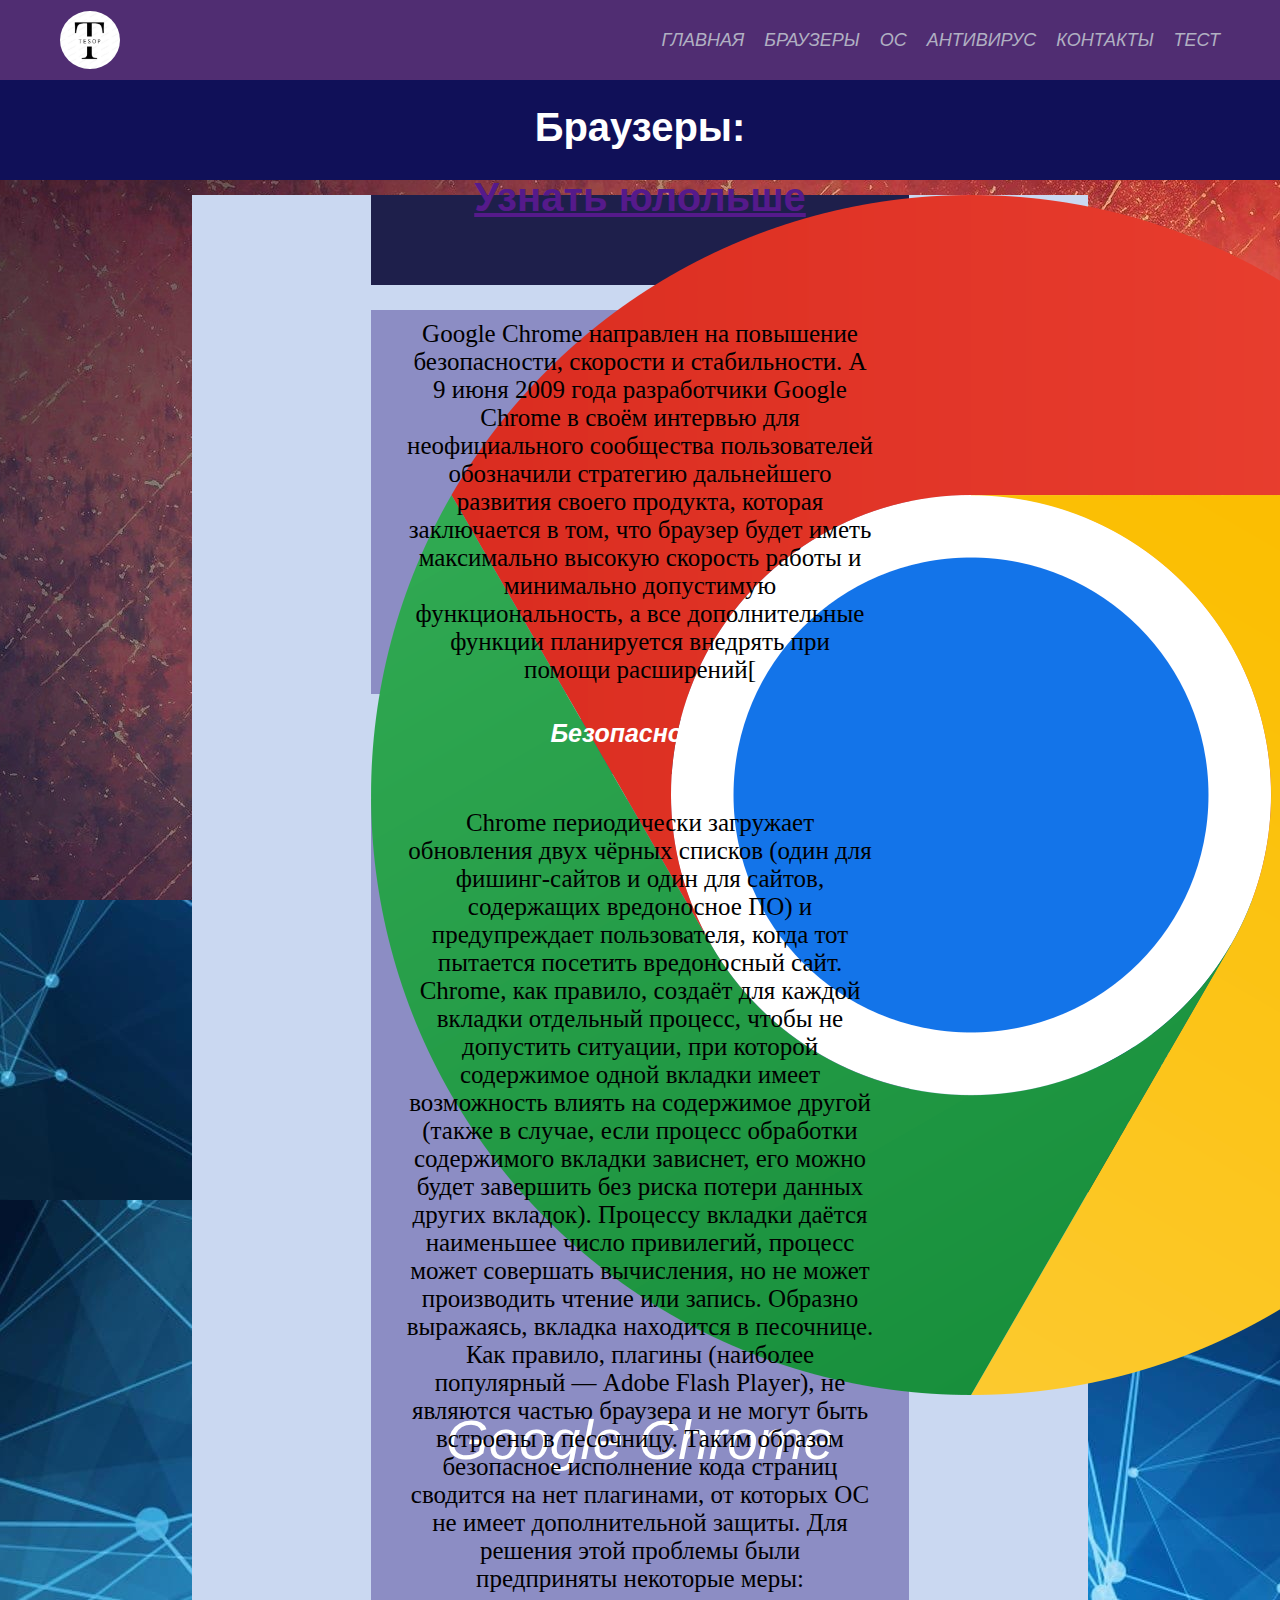
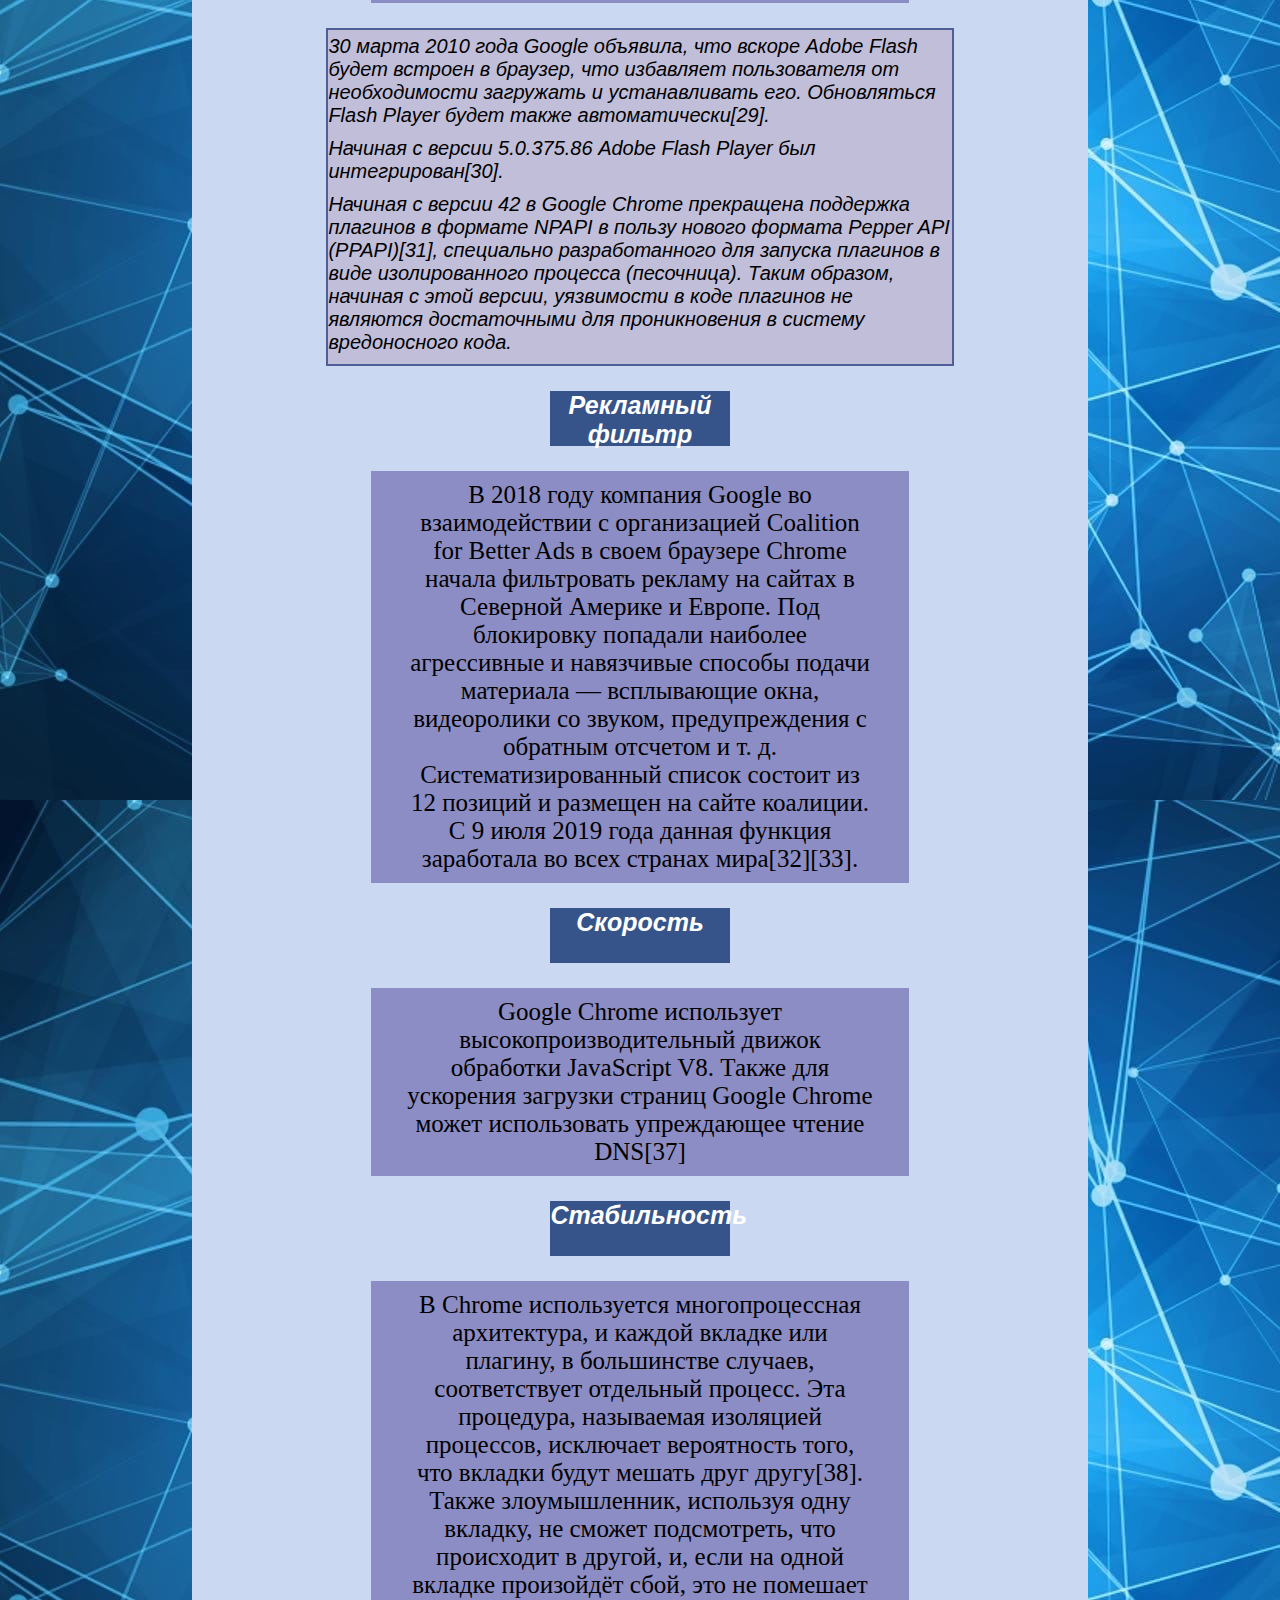
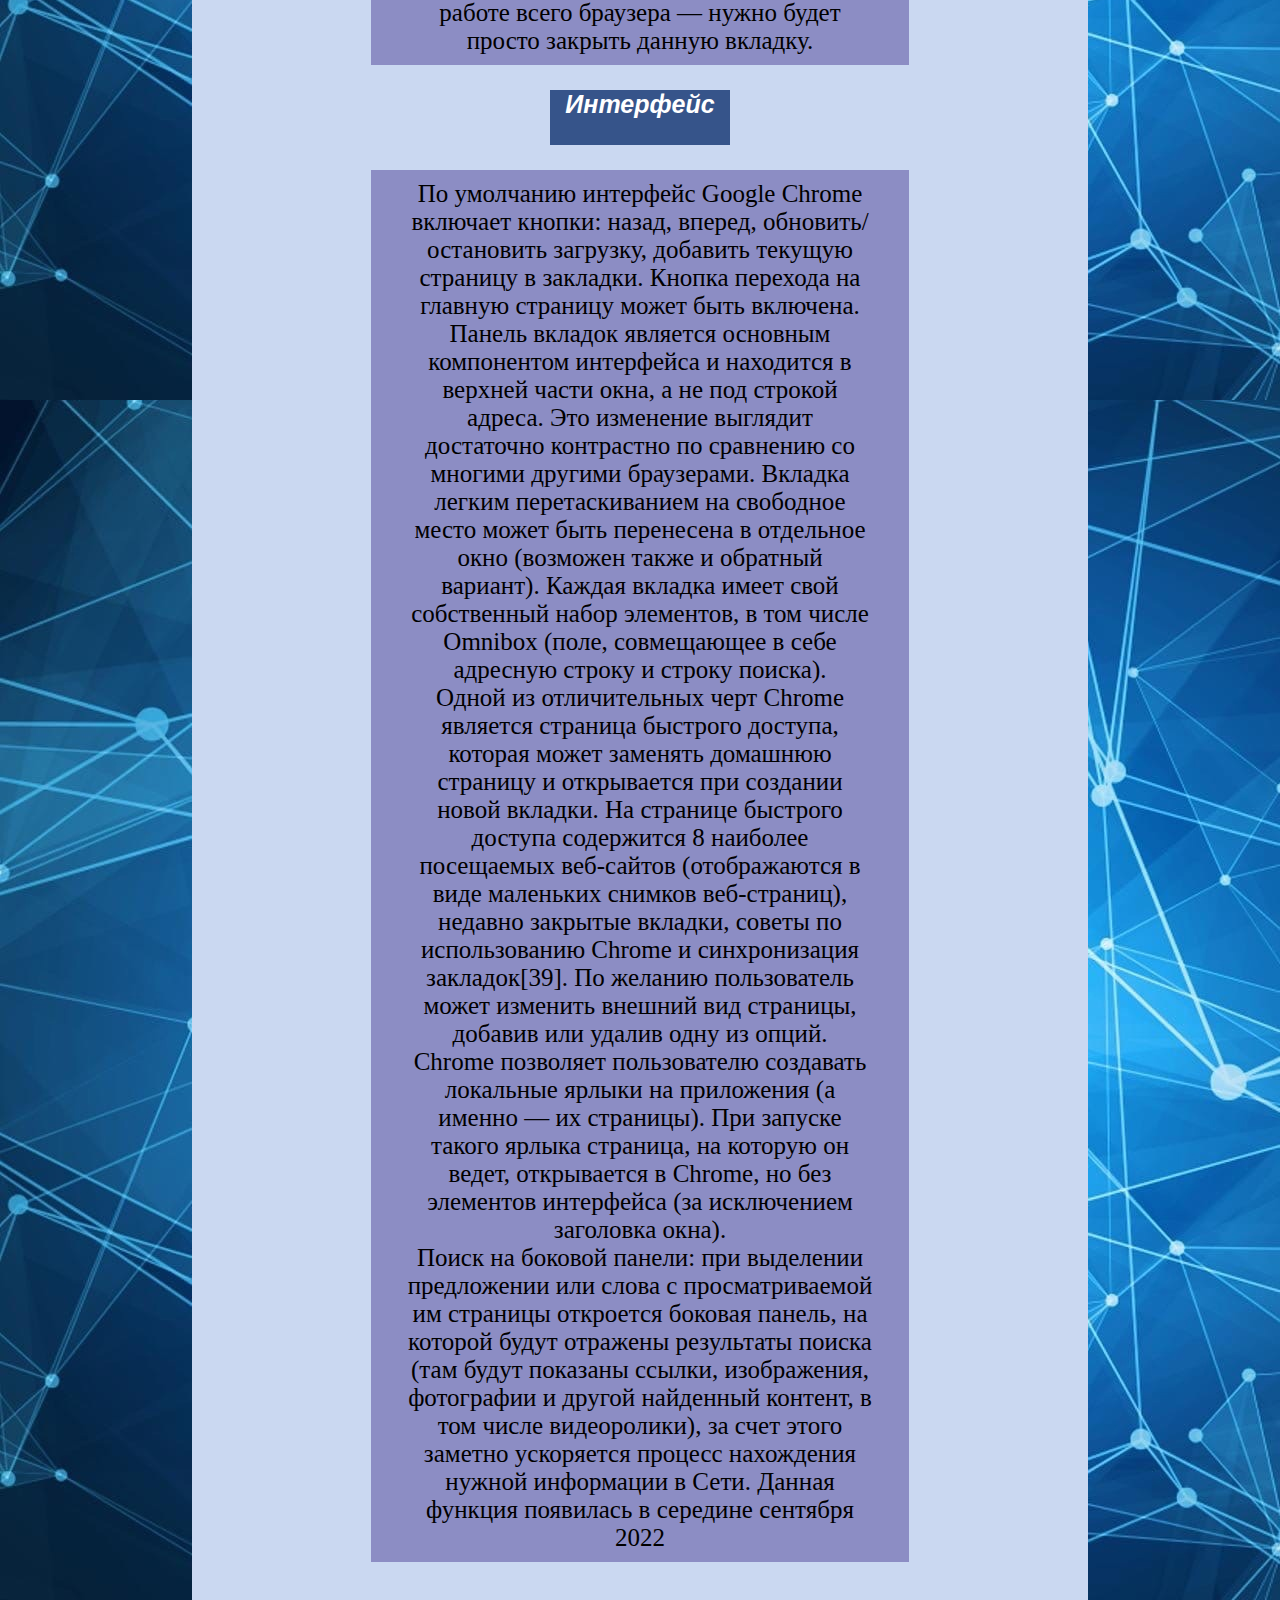
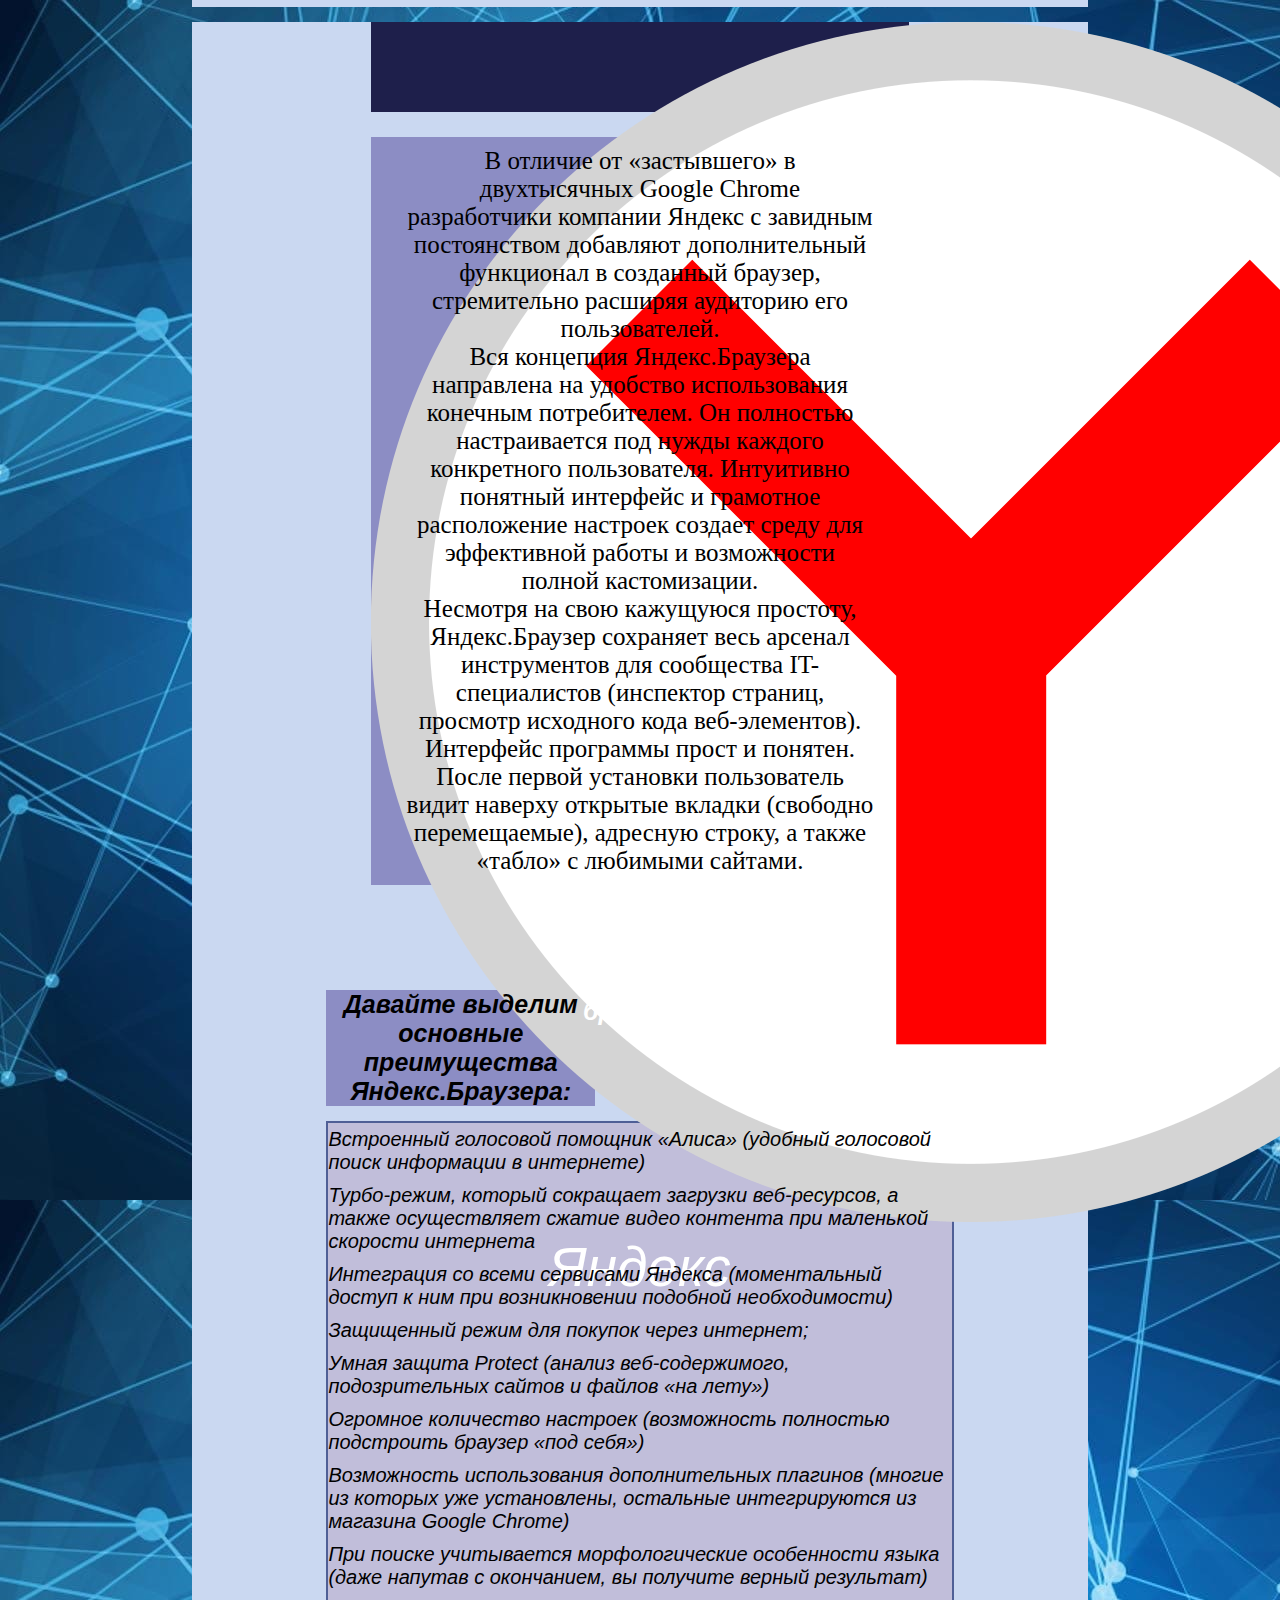
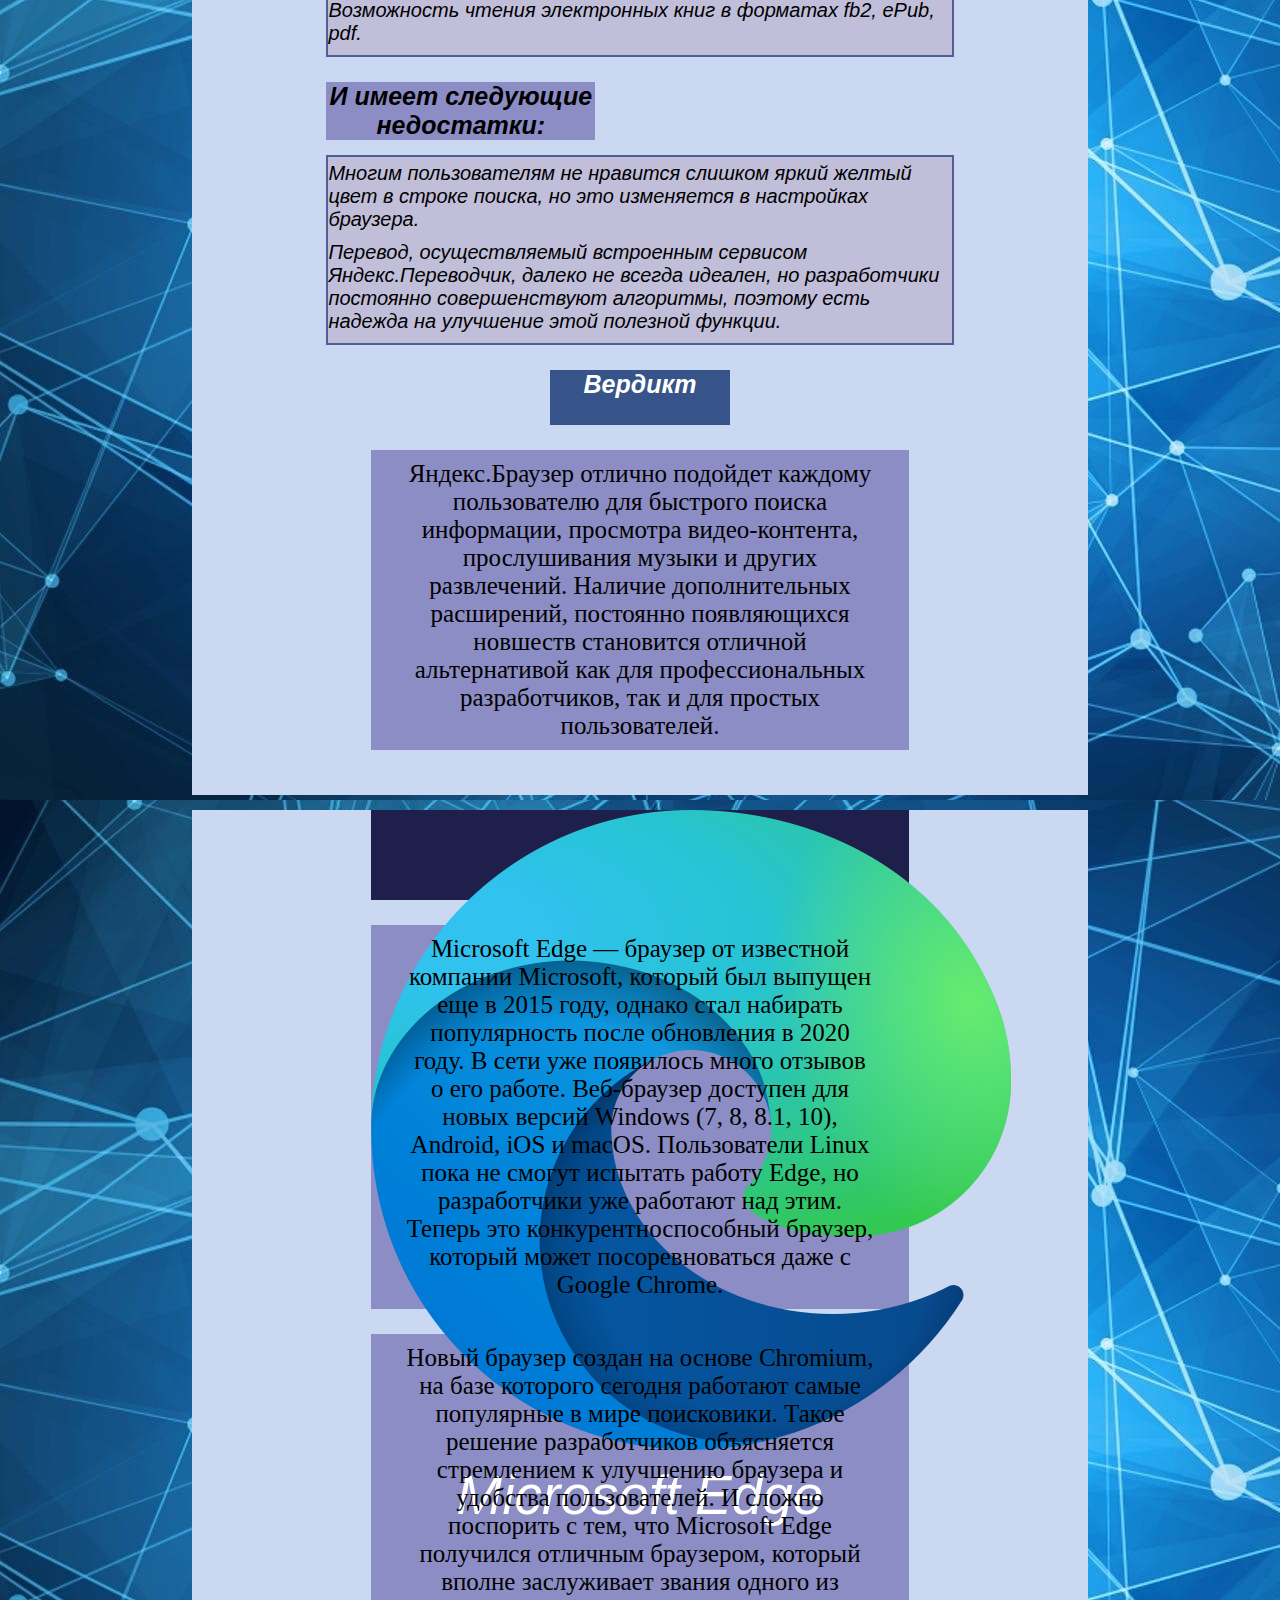
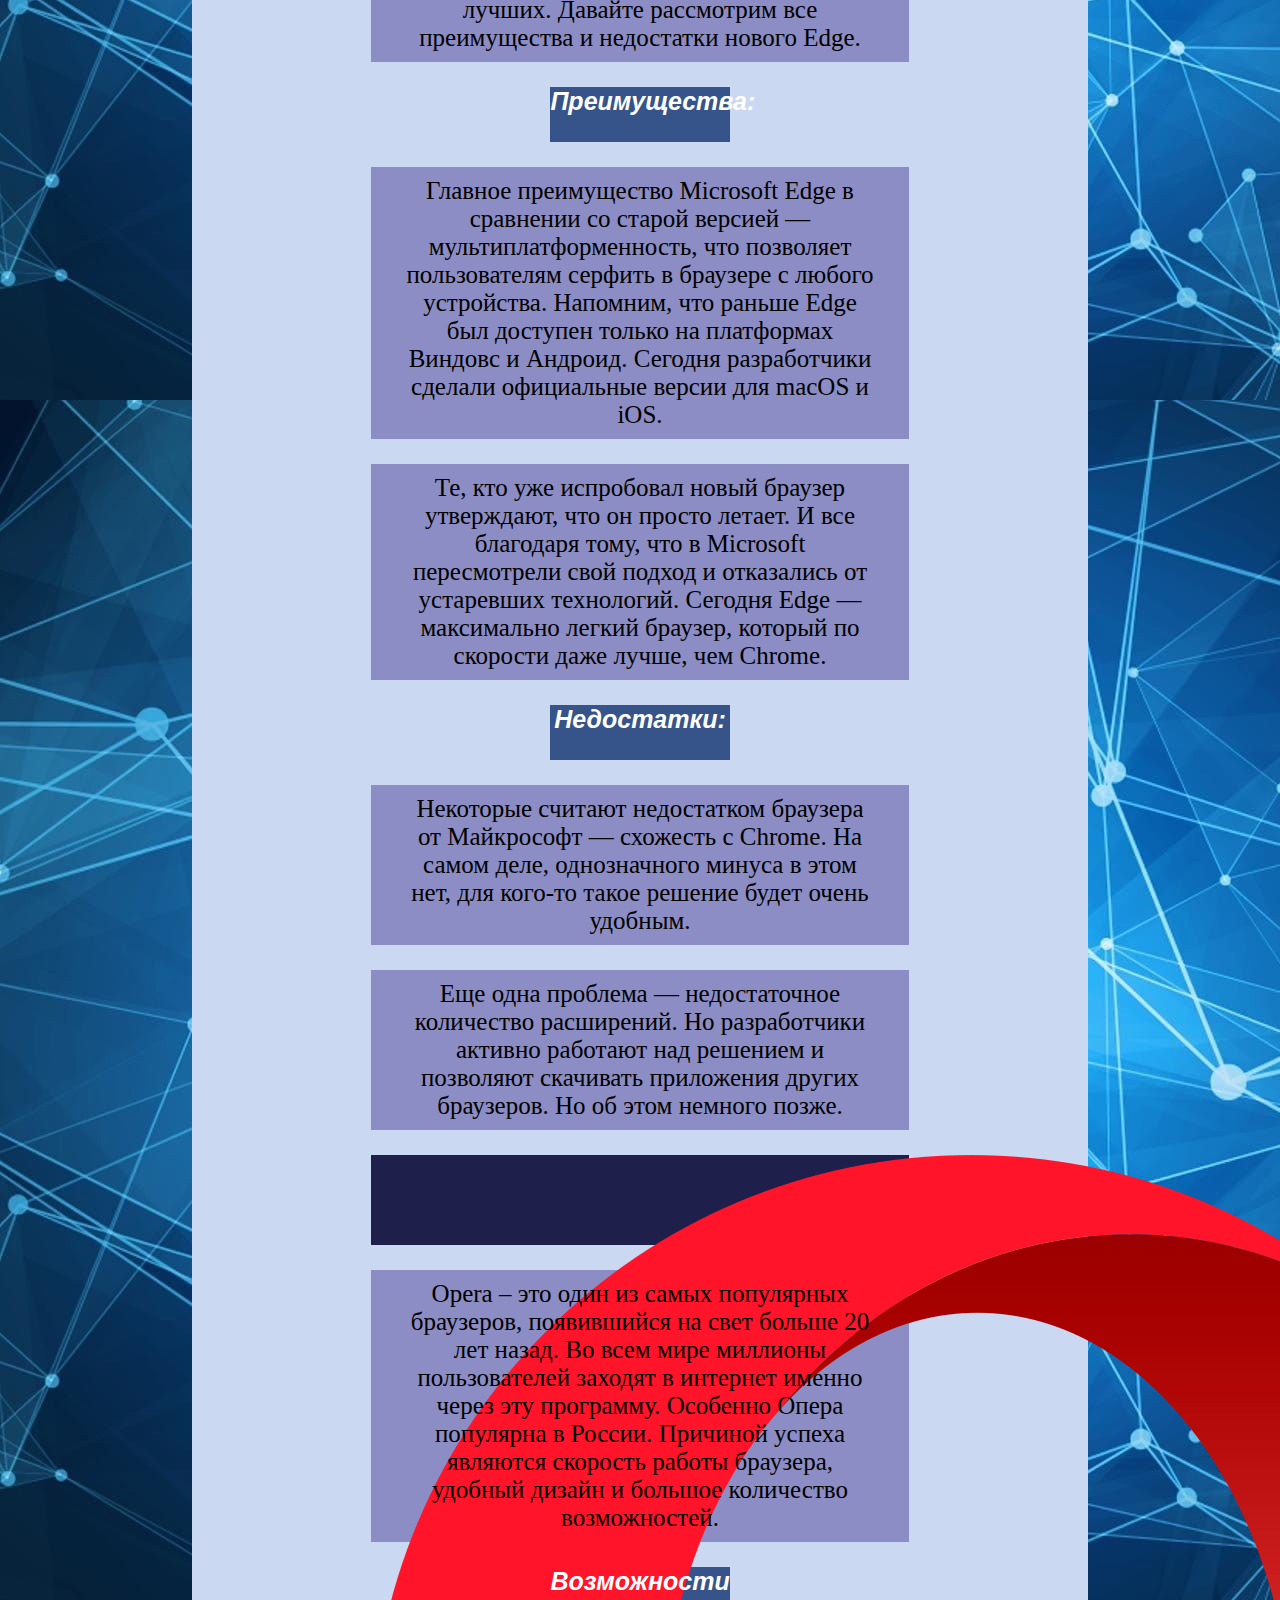
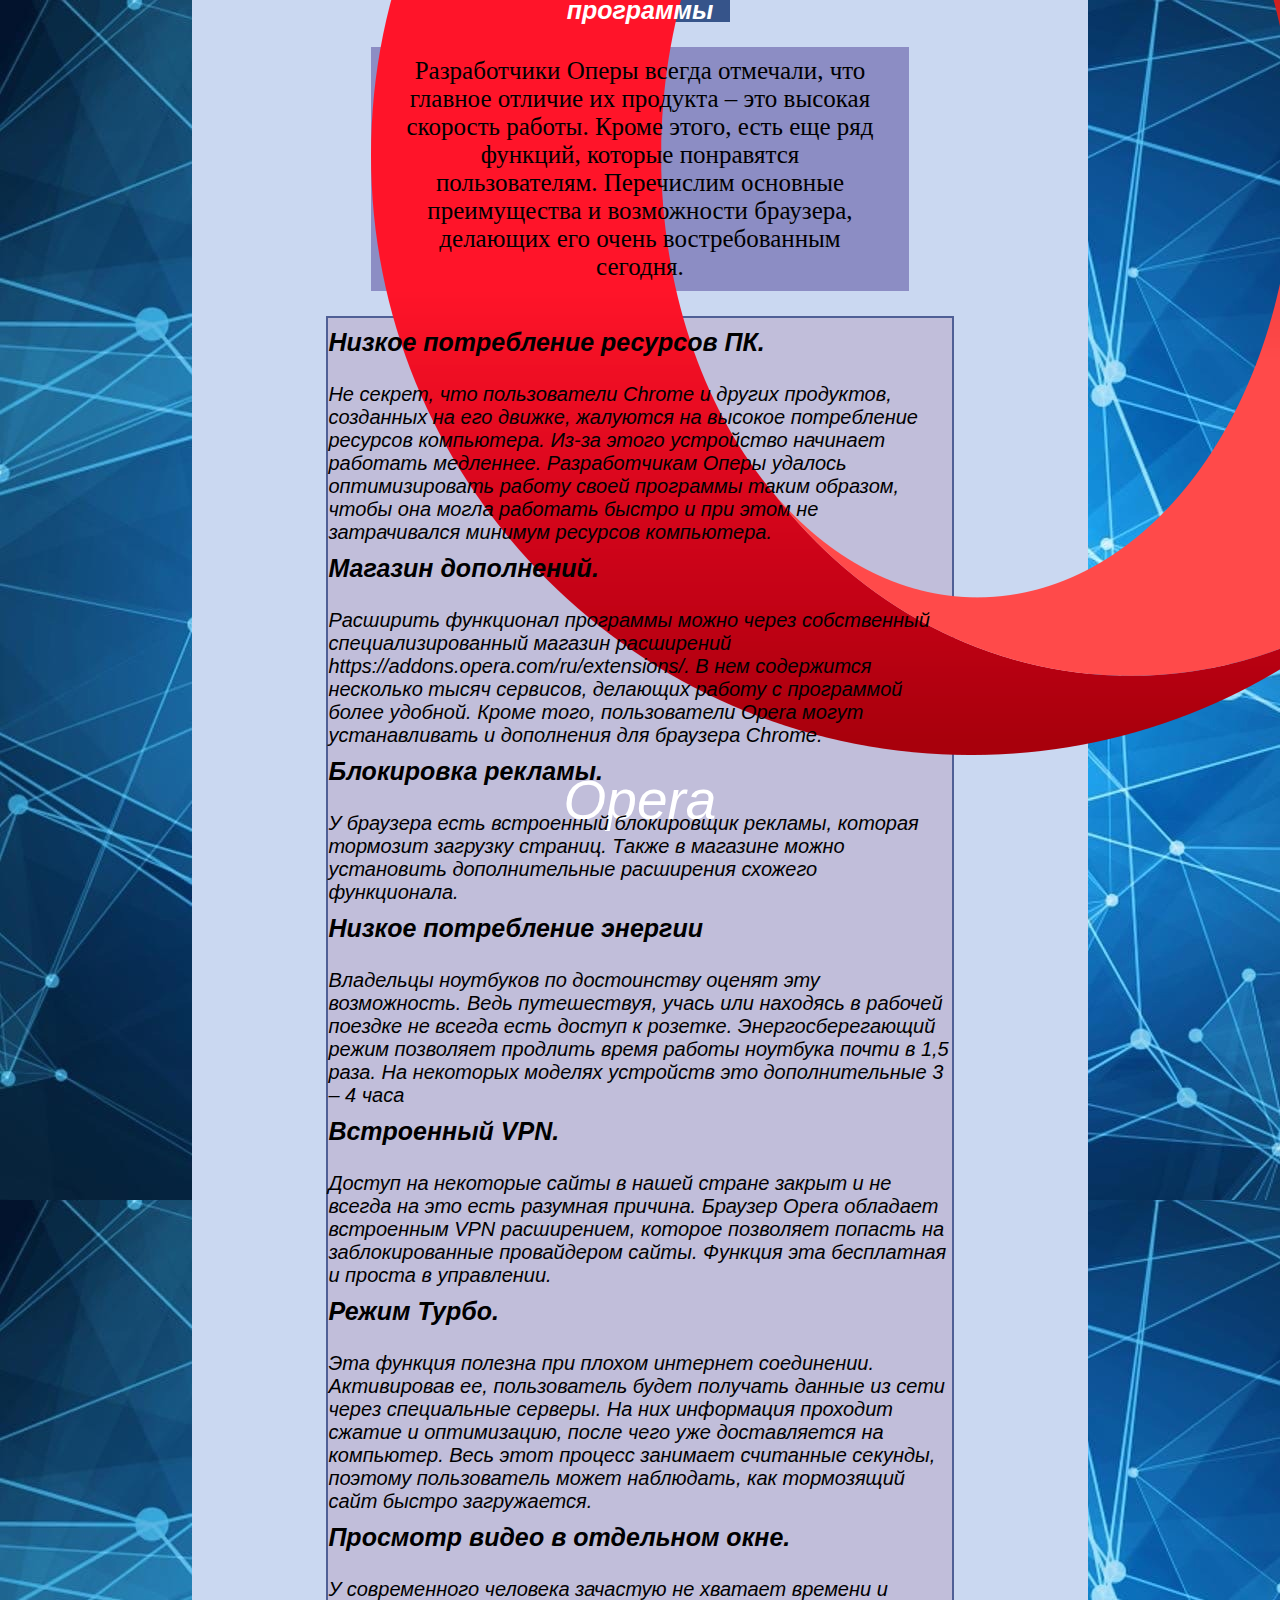
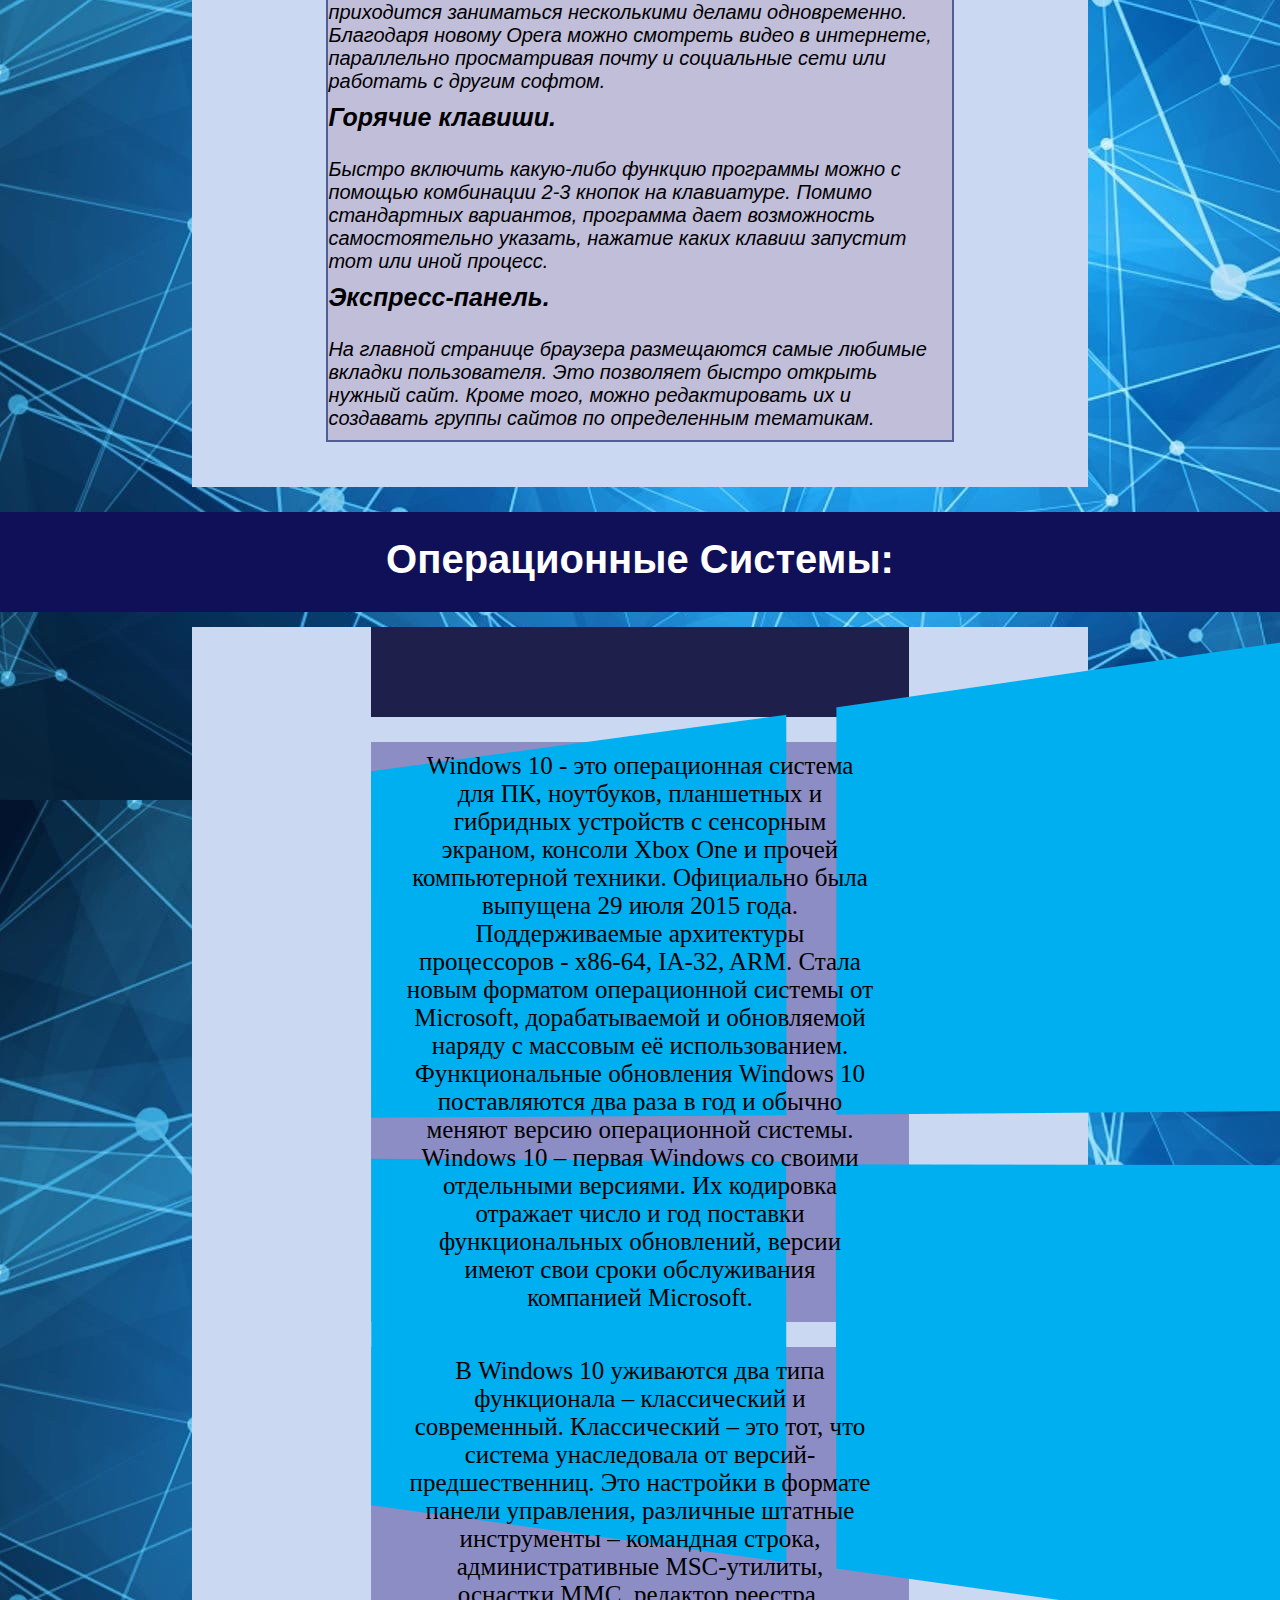
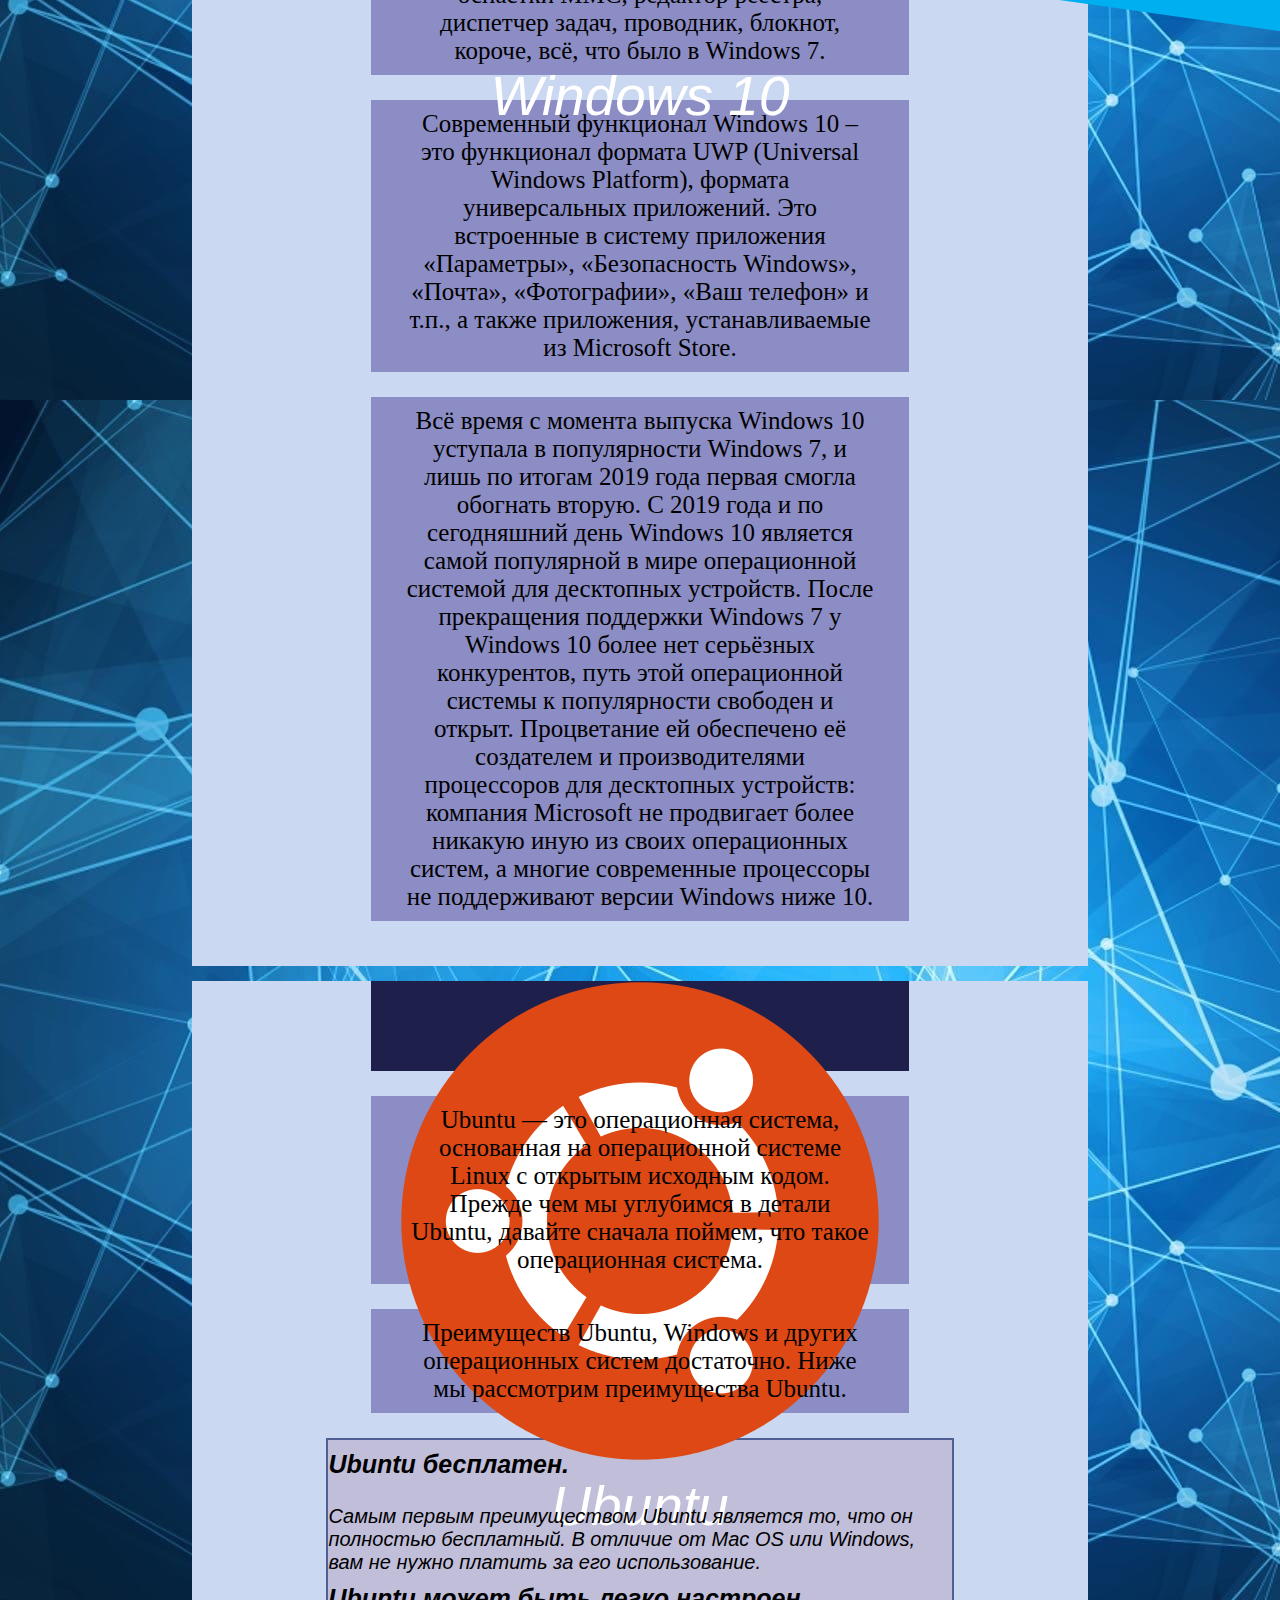
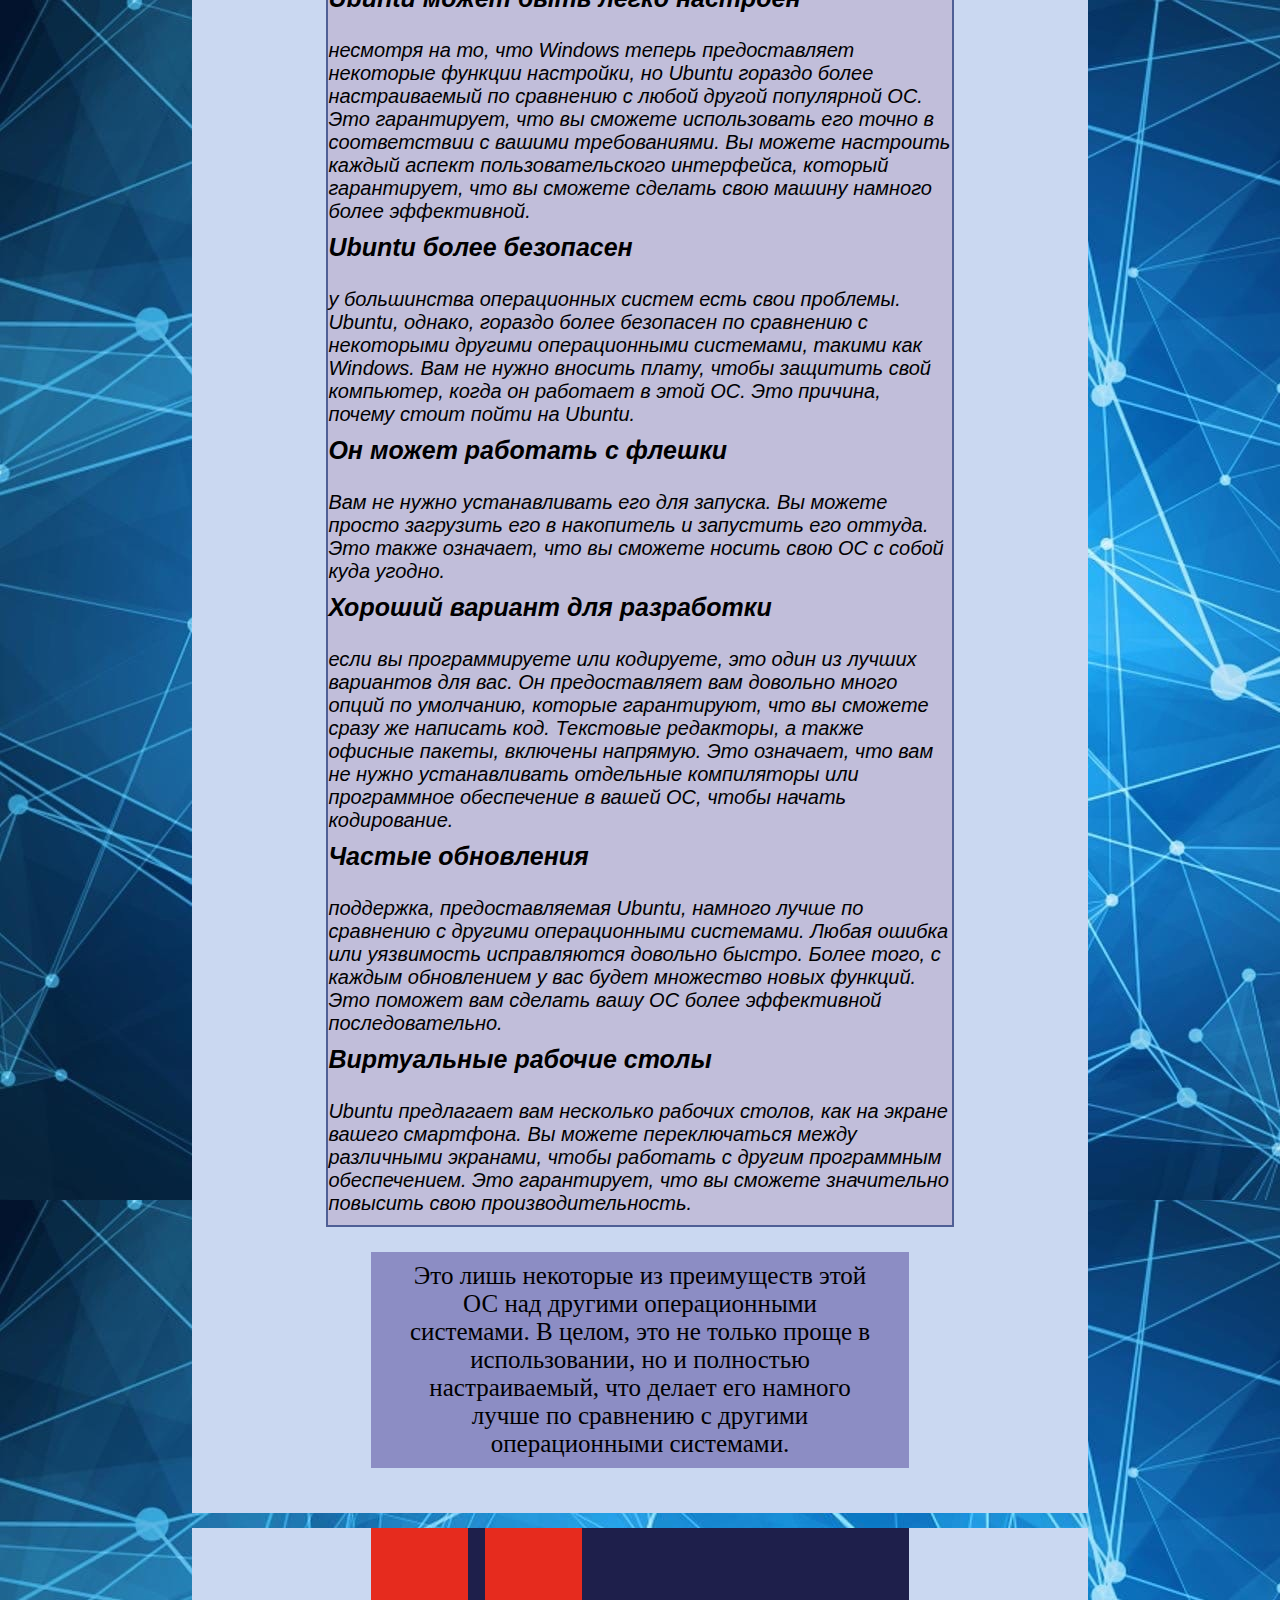
<file: index.html>
<!DOCTYPE html>
<html lang="ru">
<head>
    <title>ТесОП</title>
    <link rel="stylesheet" href="css/index.css">
    <meta charset="UTF-8" />
    <meta name="viewport" content="width=device-width">
</head>

<body class="body" background="images/5.jpg">
    <div class="wrapper">
        <header class="header">
            <div class="containerm">
                <div class="header__body">
                    <a href="index.html" class="header__logo">
                        <img src="images/11.jpg" alt="">
                    </a>
                    <div class="header__burger">
                        <span></span>
                    </div>
                    <nav class="header__menu">
                        <ul class="header__list">
                            <li>
                                <a href="index.html" class="header__link">Главная</a>
                            </li>
                            <li>
                                <a id="1" href="index.html" class="header__link">Браузеры</a>
                            </li>
                            <li>
                                <a id="2" href="index.html" class="header__link">ОС</a>
                            </li>
                            <li>
                                <a id="3" href="index.html" class="header__link">Антивирус</a>
                            </li>
                            <li>
                                <a href="contacts.html" class="header__link">Контакты</a>
                            </li>
                            <li>
                                <a href="test.html" class="header__link">Тест</a>
                            </li>
                        </ul>
                    </nav>
                </div>
            </div>
        </header>
    </div>  
    
    <div class = "browsers">
        <div class="MainZagolovok1">
            <p>
                Браузеры:
            </p>
            <p>
                <a href="">Узнать юлольше</a>
            </p>
        </div>
        <div class="container">
            <p class="ZagTema">
                <img class = "image" src="images/googleimage.png" alt=""> Google Chrome
           </p>
           <p class="MainText">
               Google Chrome направлен на повышение безопасности, скорости и стабильности. А 9 июня 2009 года разработчики Google Chrome в своём интервью для неофициального сообщества пользователей обозначили стратегию дальнейшего развития своего продукта, которая заключается в том, что браузер будет иметь максимально высокую скорость работы и минимально допустимую функциональность, а все дополнительные функции планируется внедрять при помощи расширений[
           </p>
           <p class="Podzagalovok">
               Безопасность
           </p>
           <div class="MainText">
               <p>
                   Chrome периодически загружает обновления двух чёрных списков (один для фишинг-сайтов и один для сайтов, содержащих вредоносное ПО) и предупреждает пользователя, когда тот пытается посетить вредоносный сайт.
               </p>
               <p>
                   Chrome, как правило, создаёт для каждой вкладки отдельный процесс, чтобы не допустить ситуации, при которой содержимое одной вкладки имеет возможность влиять на содержимое другой (также в случае, если процесс обработки содержимого вкладки зависнет, его можно будет завершить без риска потери данных других вкладок). Процессу вкладки даётся наименьшее число привилегий, процесс может совершать вычисления, но не может производить чтение или запись. Образно выражаясь, вкладка находится в песочнице.
               </p>
               <p>
                   Как правило, плагины (наиболее популярный — Adobe Flash Player), не являются частью браузера и не могут быть встроены в песочницу. Таким образом безопасное исполнение кода страниц сводится на нет плагинами, от которых ОС не имеет дополнительной защиты. Для решения этой проблемы были предприняты некоторые меры:
               </p>
           </div>
           <div class="spisok">
            <ul>
                <li>30 марта 2010 года Google объявила, что вскоре Adobe Flash будет встроен в браузер, что избавляет пользователя от необходимости загружать и устанавливать его. Обновляться Flash Player будет также автоматически[29].</li>
                <li>Начиная с версии 5.0.375.86 Adobe Flash Player был интегрирован[30].</li>
                <li>Начиная с версии 42 в Google Chrome прекращена поддержка плагинов в формате NPAPI в пользу нового формата Pepper API (PPAPI)[31], специально разработанного для запуска плагинов в виде изолированного процесса (песочница). Таким образом, начиная с этой версии, уязвимости в коде плагинов не являются достаточными для проникновения в систему вредоносного кода.</li>
            </ul>
           </div>
           <p class="Podzagalovok">
               Рекламный фильтр
           </p>
           <p class="MainText">
               В 2018 году компания Google во взаимодействии с организацией Coalition for Better Ads в своем браузере Chrome начала фильтровать рекламу на сайтах в Северной Америке и Европе. Под блокировку попадали наиболее агрессивные и навязчивые способы подачи материала — всплывающие окна, видеоролики со звуком, предупреждения с обратным отсчетом и т. д. Систематизированный список состоит из 12 позиций и размещен на сайте коалиции. С 9 июля 2019 года данная функция заработала во всех странах мира[32][33].
           </p>
           <p class="Podzagalovok">
               Скорость
           </p>
           <p class="MainText">
               Google Chrome использует высокопроизводительный движок обработки JavaScript V8. Также для ускорения загрузки страниц Google Chrome может использовать упреждающее чтение DNS[37]
           </p>
           <p class="Podzagalovok">Стабильность</p>
           <p class="MainText">
               В Chrome используется многопроцессная архитектура, и каждой вкладке или плагину, в большинстве случаев, соответствует отдельный процесс. Эта процедура, называемая изоляцией процессов, исключает вероятность того, что вкладки будут мешать друг другу[38]. Также злоумышленник, используя одну вкладку, не сможет подсмотреть, что происходит в другой, и, если на одной вкладке произойдёт сбой, это не помешает работе всего браузера — нужно будет просто закрыть данную вкладку.
           </p>
           <p class="Podzagalovok">
               Интерфейс
           </p>
           <div class="MainText">
               <p>
                   По умолчанию интерфейс Google Chrome включает кнопки: назад, вперед, обновить/остановить загрузку, добавить текущую страницу в закладки. Кнопка перехода на главную страницу может быть включена.
               </p>
               <p>
                   Панель вкладок является основным компонентом интерфейса и находится в верхней части окна, а не под строкой адреса. Это изменение выглядит достаточно контрастно по сравнению со многими другими браузерами. Вкладка легким перетаскиванием на свободное место может быть перенесена в отдельное окно (возможен также и обратный вариант). Каждая вкладка имеет свой собственный набор элементов, в том числе Omnibox (поле, совмещающее в себе адресную строку и строку поиска).
               </p>
               <p>
                   Одной из отличительных черт Chrome является страница быстрого доступа, которая может заменять домашнюю страницу и открывается при создании новой вкладки. На странице быстрого доступа содержится 8 наиболее посещаемых веб-сайтов (отображаются в виде маленьких снимков веб-страниц), недавно закрытые вкладки, советы по использованию Chrome и синхронизация закладок[39]. По желанию пользователь может изменить внешний вид страницы, добавив или удалив одну из опций.
               </p>
               <p>
                   Chrome позволяет пользователю создавать локальные ярлыки на приложения (а именно — их страницы). При запуске такого ярлыка страница, на которую он ведет, открывается в Chrome, но без элементов интерфейса (за исключением заголовка окна).
               </p>
               <p>
                   Поиск на боковой панели: при выделении предложении или слова с просматриваемой им страницы откроется боковая панель, на которой будут отражены результаты поиска (там будут показаны ссылки, изображения, фотографии и другой найденный контент, в том числе видеоролики), за счет этого заметно ускоряется процесс нахождения нужной информации в Сети. Данная функция появилась в середине сентября 2022 
               </p>
            </div>
        </div>

        <div class="container">
            <div  class="ZagTema">
                <p>
                    <img src="images/yandex.png" alt=""> Яндекс 
                </p>
            </div>
    
            <div class="MainText">
                <p>
                    В отличие от «застывшего» в двухтысячных Google Chrome разработчики компании Яндекс с завидным постоянством добавляют дополнительный функционал в созданный браузер, стремительно расширяя аудиторию его пользователей.
                </p>
                <p>
                    Вся концепция Яндекс.Браузера направлена на удобство использования конечным потребителем. Он полностью настраивается под нужды каждого конкретного пользователя. Интуитивно понятный интерфейс и грамотное расположение настроек создает среду для эффективной работы и возможности полной кастомизации.
                </p>
                <p>
                    Несмотря на свою кажущуюся простоту, Яндекс.Браузер сохраняет весь арсенал инструментов для сообщества IT-специалистов (инспектор страниц, просмотр исходного кода веб-элементов). 
                </p>
                <p>
                    Интерфейс программы прост и понятен. После первой установки пользователь видит наверху открытые вкладки (свободно перемещаемые), адресную строку, а также «табло» с любимыми сайтами.
                </p>
            </div>
    
            <div class="Podzagalovok">
                <p >
                    Плюсы и минусы яндекс браузера
                </p>
            </div>
    
            <div  class="ZagSpis">
                <p>
                    Давайте выделим основные преимущества Яндекс.Браузера:
                </p>
            </div>
            <div class="spisok">
                <ul>
                    <li>Встроенный голосовой помощник «Алиса» (удобный голосовой поиск информации в интернете)</li>
                    <li>Турбо-режим, который сокращает загрузки веб-ресурсов, а также осуществляет сжатие видео контента при маленькой скорости интернета</li>
                    <li>Интеграция со всеми сервисами Яндекса (моментальный доступ к ним при возникновении подобной необходимости)</li>
                    <li>Защищенный режим для покупок через интернет;</li>
                    <li>Умная защита Protect (анализ веб-содержимого, подозрительных сайтов и файлов «на лету»)</li>
                    <li>Огромное количество настроек (возможность полностью подстроить браузер «под себя»)</li>
                    <li>Возможность использования дополнительных плагинов (многие из которых уже установлены, остальные интегрируются из магазина Google Chrome)</li>
                    <li>При поиске учитывается морфологические особенности языка (даже напутав с окончанием, вы получите верный результат)</li>
                    <li>Возможность чтения электронных книг в форматах fb2, ePub, pdf.</li>
                </ul>
            </div>
            
            <div class="ZagSpis">
                <p>
                    И имеет следующие недостатки:
                </p>
            </div>
            <div class="spisok">
                <ul>
                    <li>Многим пользователям не нравится слишком яркий желтый цвет в строке поиска, но это изменяется в настройках браузера.</li>
                    <li>Перевод, осуществляемый встроенным сервисом Яндекс.Переводчик, далеко не всегда идеален, но разработчики постоянно совершенствуют алгоритмы, поэтому есть надежда на улучшение этой полезной функции.</li>
                </ul>
            </div>
    
            <p class="Podzagalovok">
                Вердикт
            </p>
                <p class="MainText">
                    Яндекс.Браузер отлично подойдет каждому пользователю для быстрого поиска информации, просмотра видео-контента, прослушивания музыки и других развлечений. Наличие дополнительных расширений, постоянно появляющихся новшеств становится отличной альтернативой как для профессиональных разработчиков, так и для простых пользователей.
                </p>
        </div>
        
           
           
        <div class="container">
            <p class="ZagTema">
                <img class = "image" src="images/microsoftedge.png" alt=""> Microsoft Edge 
            </p>
    
            <p class="MainText">
                Microsoft Edge — браузер от известной компании Microsoft, который был выпущен еще в 2015 году, однако стал набирать популярность после обновления в 2020 году. В сети уже появилось много отзывов о его работе. Веб-браузер доступен для новых версий Windows (7, 8, 8.1, 10), Android, iOS и macOS. Пользователи Linux пока не смогут испытать работу Edge, но разработчики уже работают над этим. Теперь это конкурентноспособный браузер, который может посоревноваться даже с Google Chrome.
            </p>
            <p class="MainText">
                Новый браузер создан на основе Chromium, на базе которого сегодня работают самые популярные в мире поисковики. Такое решение разработчиков объясняется стремлением к улучшению браузера и удобства пользователей. И сложно поспорить с тем, что Microsoft Edge получился отличным браузером, который вполне заслуживает звания одного из лучших. Давайте рассмотрим все преимущества и недостатки нового Edge.
            </p>
            <p class="Podzagalovok">
                Преимущества:
            </p>
            <p class="MainText">
                Главное преимущество Microsoft Edge в сравнении со старой версией — мультиплатформенность, что позволяет пользователям серфить в браузере с любого устройства. Напомним, что раньше Edge был доступен только на платформах Виндовс и Андроид. Сегодня разработчики сделали официальные версии для macOS и iOS.
            </p>
            <p class="MainText">
                Те, кто уже испробовал новый браузер утверждают, что он просто летает. И все благодаря тому, что в Microsoft пересмотрели свой подход и отказались от устаревших технологий. Сегодня Edge — максимально легкий браузер, который по скорости даже лучше, чем Chrome.
            </p>
            <p class= "Podzagalovok">
                Недостатки:
            </p>
            <p class="MainText">
                Некоторые считают недостатком браузера от Майкрософт — схожесть с Chrome. На самом деле, однозначного минуса в этом нет, для кого-то такое решение будет очень удобным.
            </p>
            <p class="MainText">
                Еще одна проблема — недостаточное количество расширений. Но разработчики активно работают над решением и позволяют скачивать приложения других браузеров. Но об этом немного позже.
            </p>
    
            <p class="ZagTema"> 
                <img class = "image" src="images/opera.png" alt=""> Opera 
            </p> 
            <p class="MainText">
                Opera – это один из самых популярных браузеров, появившийся на свет больше 20 лет назад. Во всем мире миллионы пользователей заходят в интернет именно через эту программу. Особенно Опера популярна в России. Причиной успеха являются скорость работы браузера, удобный дизайн и большое количество возможностей.
            </p>
            <p class="Podzagalovok">
                Возможности программы
            </p>
            <p class="MainText">
                Разработчики Оперы всегда отмечали, что главное отличие их продукта – это высокая скорость работы. Кроме этого, есть еще ряд функций, которые понравятся пользователям. Перечислим основные преимущества и возможности браузера, делающих его очень востребованным сегодня.
            </p>
            <div class="spisok">
                <ol>
                    <li><p class="ZaginSpis">Низкое потребление ресурсов ПК.</p>
                        <p>
                            Не секрет, что пользователи Chrome и других продуктов, созданных на его движке, жалуются на высокое потребление ресурсов компьютера. Из-за этого устройство начинает работать медленнее. Разработчикам Оперы удалось оптимизировать работу своей программы таким образом, чтобы она могла работать быстро и при этом не затрачивался минимум ресурсов компьютера.
                        </p>
                    </li>
                    <li><p class="ZaginSpis">Магазин дополнений.</p>
                        <p>
                            Расширить функционал программы можно через собственный специализированный магазин расширений https://addons.opera.com/ru/extensions/. В нем содержится несколько тысяч сервисов, делающих работу с программой более удобной. Кроме того, пользователи Opera могут устанавливать и дополнения для браузера Chrome.
                        </p>
                    </li>
                    <li><p class="ZaginSpis">Блокировка рекламы.</p>
                        <p>
                            У браузера есть встроенный блокировщик рекламы, которая тормозит загрузку страниц. Также в магазине можно установить дополнительные расширения схожего функционала.
                        </p>
                    </li>
                    <li><p class="ZaginSpis">Низкое потребление энергии</p>
                        <p>
                            Владельцы ноутбуков по достоинству оценят эту возможность. Ведь путешествуя, учась или находясь в рабочей поездке не всегда есть доступ к розетке. Энергосберегающий режим позволяет продлить время работы ноутбука почти в 1,5 раза. На некоторых моделях устройств это дополнительные 3 – 4 часа
                        </p>  
                    </li>
                    <li><p class="ZaginSpis">Встроенный VPN.</p>
                        <p>
                        Доступ на некоторые сайты в нашей стране закрыт и не всегда на это есть разумная причина. Браузер Opera обладает встроенным VPN расширением, которое позволяет попасть на заблокированные провайдером сайты. Функция эта бесплатная и проста в управлении.
                        </p>
                    </li>
                    <li>
                        <p class="ZaginSpis">Режим Турбо.</p>
                        <p>
                            Эта функция полезна при плохом интернет соединении. Активировав ее, пользователь будет получать данные из сети через специальные серверы. На них информация проходит сжатие и оптимизацию, после чего уже доставляется на компьютер. Весь этот процесс занимает считанные секунды, поэтому пользователь может наблюдать, как тормозящий сайт быстро загружается.
                        </p>
                    </li>
                    <li><p class="ZaginSpis">Просмотр видео в отдельном окне.</p>
                        <p>
                            У современного человека зачастую не хватает времени и приходится заниматься несколькими делами одновременно. Благодаря новому Opera можно смотреть видео в интернете, параллельно просматривая почту и социальные сети или работать с другим софтом.
                        </p>
                    </li>
                    <li><p class="ZaginSpis">Горячие клавиши.</p>
                        <p>
                            Быстро включить какую-либо функцию программы можно с помощью комбинации 2-3 кнопок на клавиатуре. Помимо стандартных вариантов, программа дает возможность самостоятельно указать, нажатие каких клавиш запустит тот или иной процесс.
                        </p>
                    </li>
                    <li><p class="ZaginSpis">Экспресс-панель.</p>
                        <p>
                            На главной странице браузера размещаются самые любимые вкладки пользователя. Это позволяет быстро открыть нужный сайт. Кроме того, можно редактировать их и создавать группы сайтов по определенным тематикам.
                        </p>
                    </li>
                </ol>
            </div>
        </div> 
        
    </div>  
    <div>
        <div id="OS" class="MainZagolovok">
            <p>
                Операционные Системы:
            </p>
        </div>
    <div class="container">
        <p class="ZagTema">
            <img class="image" src="images/windows.png" alt="">Windows 10
        </p>
        <p class="MainText">
            Windows 10 - это операционная система для ПК, ноутбуков, планшетных и гибридных устройств с сенсорным экраном, консоли Xbox One и прочей компьютерной техники. Официально была выпущена 29 июля 2015 года. Поддерживаемые архитектуры процессоров - x86-64, IA-32, ARM. Стала новым форматом операционной системы от Microsoft, дорабатываемой и обновляемой наряду с массовым её использованием. Функциональные обновления Windows 10 поставляются два раза в год и обычно меняют версию операционной системы. Windows 10 – первая Windows со своими отдельными версиями. Их кодировка отражает число и год поставки функциональных обновлений, версии имеют свои сроки обслуживания компанией Microsoft.
        </p>
        <p class="MainText">
            В Windows 10 уживаются два типа функционала – классический и современный. Классический – это тот, что система унаследовала от версий-предшественниц. Это настройки в формате панели управления, различные штатные инструменты – командная строка, административные MSC-утилиты, оснастки MMC, редактор реестра, диспетчер задач, проводник, блокнот, короче, всё, что было в Windows 7.
        </p>
        <p class="MainText">
            Современный функционал Windows 10 – это функционал формата UWP (Universal Windows Platform), формата универсальных приложений. Это встроенные в систему приложения «Параметры», «Безопасность Windows», «Почта», «Фотографии», «Ваш телефон» и т.п., а также приложения, устанавливаемые из Microsoft Store.
        </p>
        <p class="MainText">
            Всё время с момента выпуска Windows 10 уступала в популярности Windows 7, и лишь по итогам 2019 года первая смогла обогнать вторую. С 2019 года и по сегодняшний день Windows 10 является самой популярной в мире операционной системой для десктопных устройств. После прекращения поддержки Windows 7 у Windows 10 более нет серьёзных конкурентов, путь этой операционной системы к популярности свободен и открыт. Процветание ей обеспечено её создателем и производителями процессоров для десктопных устройств: компания Microsoft не продвигает более никакую иную из своих операционных систем, а многие современные процессоры не поддерживают версии Windows ниже 10.
        </p>
    </div>
        
    <div class="container">
        <p class="ZagTema">
            <img class="image" src="images/ubuntu.png" alt="">Ubuntu
        </p>
        <p class="MainText">
            Ubuntu — это операционная система, основанная на операционной системе Linux с открытым исходным кодом. Прежде чем мы углубимся в детали Ubuntu, давайте сначала поймем, что такое операционная система.
        </p>
        <p class="MainText">
            Преимуществ Ubuntu, Windows и других операционных систем достаточно. Ниже мы рассмотрим преимущества Ubuntu.
        </p>
        <div class="spisok">
            <ol>
                <li>
                    <p class="ZaginSpis">
                        Ubuntu бесплатен.
                    </p>
                    <p>
                        Самым первым преимуществом Ubuntu является то, что он полностью бесплатный. В отличие от Mac OS или Windows, вам не нужно платить за его использование.
                    </p>
                </li>
                <li>
                    <p class="ZaginSpis">
                        Ubuntu может быть легко настроен 
                    </p>
                    <p >
                        несмотря на то, что Windows теперь предоставляет некоторые функции настройки, но Ubuntu гораздо более настраиваемый по сравнению с любой другой популярной ОС. Это гарантирует, что вы сможете использовать его точно в соответствии с вашими требованиями. Вы можете настроить каждый аспект пользовательского интерфейса, который гарантирует, что вы сможете сделать свою машину намного более эффективной.
                    </p>
                </li>
                <li>
                    <p class="ZaginSpis">
                        Ubuntu более безопасен
                    </p>
                    <p>    
                        у  большинства операционных систем есть свои проблемы. Ubuntu, однако, гораздо более безопасен по сравнению с некоторыми другими операционными системами, такими как Windows. Вам не нужно вносить плату, чтобы защитить свой компьютер, когда он работает в этой ОС. Это причина, почему стоит пойти на Ubuntu.
                    </p>
                </li>
                <li>
                    <p class="ZaginSpis">
                        Он может работать с флешки
                     </p>
                     <p>
                        Вам не нужно устанавливать его для запуска. Вы можете просто загрузить его в накопитель и запустить его оттуда. Это также означает, что вы сможете носить свою ОС с собой куда угодно.
                    </p>
                </li>
                <li>
                    <p class="ZaginSpis">
                        Хороший вариант для разработки
                    </p>
                    <p>
                        если вы программируете или кодируете, это один из лучших вариантов для вас. Он предоставляет вам довольно много опций по умолчанию, которые гарантируют, что вы сможете сразу же написать код. Текстовые редакторы, а также офисные пакеты, включены напрямую. Это означает, что вам не нужно устанавливать отдельные компиляторы или программное обеспечение в вашей ОС, чтобы начать кодирование.
                    </p>
                </li>
                <li>
                    <p class="ZaginSpis">
                        Частые обновления
                    </p>
                    <p>
                        поддержка, предоставляемая Ubuntu, намного лучше по сравнению с другими операционными системами. Любая ошибка или уязвимость исправляются довольно быстро. Более того, с каждым обновлением у вас будет множество новых функций. Это поможет вам сделать вашу ОС более эффективной последовательно.
                    </p>
                </li>
                <li>
                    <p class="ZaginSpis">
                        Виртуальные рабочие столы
                    </p>
                    <p>
                    Ubuntu предлагает вам несколько рабочих столов, как на экране вашего смартфона. Вы можете переключаться между различными экранами, чтобы работать с другим программным обеспечением. Это гарантирует, что вы сможете значительно повысить свою производительность.
                    </p>      
                </li>
            </ol>
        </div>
        <p class="MainText">
            Это лишь некоторые из преимуществ этой ОС над другими операционными системами. В целом, это не только проще в использовании, но и полностью настраиваемый, что делает его намного лучше по сравнению с другими операционными системами.
        </p>
    </div>
    <div class="container">
        <p class="ZagTema">
            <img class="image" src="images/redos.png" alt=""> RedOS
        </p>
        <p class="MainText">
            РЕД ОС - это отечественная операционная система на базе Linux, призванная заменить зарубежные аналоги в государственных учреждения. Она отлично подойдет для рабочих станций и серверов, но вот на домашний компьютер, я бы точно не стал ее устанавливать.
        </p>
        <p class="Podzagalovok">
            Возможности
        </p>
        <p class="MainText">
            РЕД ОС позволяет организовать доверительные отношения между создаваемой инфраструктурой на базе Samba DC, FreeIPA и существующим лесом Microsoft AD.
        </p>
        <p class="Podzagalovok">
            Основные возможности:
        </p>
        <div class="spisok">
            <ol>
                <li>Обеспечивается доступ пользователей одного домена к ресурсам другого </li>
                <li>Поэтапный переход на новую инфраструктуру </li>
                <li>Общая база сервисов. Возможность миграции пользователей и сервисов в Samba DC, FreeIPA. </li>
                <li>Организация совместных файловых хранилищ </li>
                <li>Средства централизованного распространения конфигураций АРМ</li>
            </ol>
        </div>
    </div> 
        
    </div>
    <div>
        <div id="Anti" class="MainZagolovok">
            <p>
                Антивирусные Программы:
            </p>
        </div>
        <div class="container">
            <p class="ZagTema">
                <img class="image" src="images/Kas.png" alt=""> Антивирус Касперского
            </p>
            
            <p class="Maintext">
                Антивирус Касперского — один из самых распространенных в мире. Он «родился» в 1990-м году. Изначально у него было другое название, а теперь мы его знаем под таким именем. Но от имени мало что зависит, главное, что программа превосходно работает. Но есть и нюансы
            </p>
            <p class="Maintext">
                Антивирус Касперского прекрасно защищает от самых различных вирусов, проверяет все письма электронной почты. Блокирует ссылки с незащищенных программ. Автоматически обновляет базы программ. Представляет различные режимы работы и автоматически настраивает программы во время установки.
            </p>
            <p class="Maintext">
                Так как компьютерные технологии постоянно улучшаются, то Компания Касперского также не отстает, создавая новые программы для новых устройств. Она предоставляет клиентам полный спектр необходимых услуг по обеспечению безопасности компьютера:
            </p>
            <div class="spisok">
                <ol>
                    <li>Блокиратор поведения программ;</li>
                    <li>Полная защита от всех возможных вирусов из Интернета;</li>
                    <li>Быстрая проверка всех файлов;</li>
                    <li>Ежедневное обновление систем;</li>
                    <li>Спам-защита;</li>
                    <li>Предупреждает об утечке секретной информации.</li>
                </ol>
            </div>
            
            <p class="ZagSpis">
                Среди положительных комментариев можно выделить такие:
            </p>
            <div class="spisok">
                <ol>
                    <li>Антивирус стильный и удобный в пользовании;</li>
                    <li>Прекрасно защищает от всех угроз;</li>
                    <li>Очень продуманно сделан;</li>
                    <li>Достаточно надежный.</li>
                </ol>
            </div>
            
        </div>
        
        <div class="container">
            <p class="ZagTema">
                <img class= "image" src="images/web.jpg" alt=""> Dr. Web
            </p>
            <p class="MainText">
                Одна из популярных антивирусных программ, которая заслуживает внимания – Dr.Web. Это кроссплатформенное (OS X, Linux, Windows) антивирусное программное обеспечение российских разработчиков для защиты от приложений-шуток, шпионских, троянских и рекламных программ, а также от хакерских утилит, червей и руткитов.
            </p>
            <p class="ZagSpis">
                Плюсы Dr.Web
            </p>
            <div class="spisok">
                <ul>
                    <li>
                        <p class="ZaginSpis">
                            Возможность установки на инфицированный компьютер.
                        </p>
                        <p>
                            Благодаря особому алгоритму инсталляции, Dr.Web еще на стадии установки начинает сканирование файлов компьютера с использованием актуальных баз сигнатур вирусного программного обеспечения. 
                        </p>
                    </li>
                    <li>
                        <p class="ZaginSpis">
                            Несигнатурный метод обнаружения. 
                        </p>
                        <p>
                            Этот антивирус способен обнаруживать вредоносные программы даже в том случае, когда их еще нет в списках баз данных. Такое стало возможным благодаря особому эвристическому анализу, что делает защиту более эффективной. 
                        </p>
                    </li>
                    <li>
                        <p class="ZaginSpis">
                            Хорошая поддержка
                        </p>
                        <p>
                            Вследствие высокого уровня поддержки со стороны разработчиков, обновления баз происходит регулярно, порой выпуск обновлений выходит уже через несколько минут с момента обнаружения нового вируса. 
                        </p>
                    </li>
                    <li>
                        <p class="ZaginSpis">
                            Поддержка большого числа форматов архиваторов и упаковщиков.
                        </p>
                        <p>
                            Эта способность антивирусной программы позволяет эффективно сканировать архивные массивы данных, где зачастую и скрыты вредоносные приложения. 
                        </p>
                    </li>
                    <li>
                        <p class="ZaginSpis">
                            Технология Shield
                        </p>
                        <p>
                            Модуль, реализованный в виде драйвера операционной системы, позволяет обнаруживать и обезвреживать зараженные объекты, которые находятся в библиотеках компонентов системы.
                        </p>
                    </li>
                    <li>
                        <p class="ZaginSpis">
                            Низкая ресурсозависимость.
                        </p>
                        <p>
                            Для стабильной работы антивируса не нужно много ресурсов компьютера. Потребляя небольшой объем оперативной памяти и не значительно нагружая процессор, Dr.Web будет очень актуален для владельцев старого «железа». 
                        </p>
                    </li>
                    <li>
                        <p class="ZaginSpis">
                            Компактность.
                        </p>
                        <p>
                            Несмотря на внушительный список известных вирусов, база и обновления для баз весьма небольшого размера, это способствует более быстрой работе сканера.
                        </p>
                    </li>
                </ul>
            </div>
        </div>
    </div>

    <script src="https://code.jquery.com/jquery-3.4.1.slim.min.js"></script>
    <script src="java/script.js"></script>
    <script src="java/otvet.js"></script>
    <script>!function(e,t,a){var c=e.head||e.getElementsByTagName("head")[0],n=e.createElement("script");n.async=!0,n.defer=!0, n.type="text/javascript",n.src=t+"/static/js/widget.js?config="+JSON.stringify(a),c.appendChild(n)}(document,"https://app.engati.com",{bot_key:"c8da78fe73ed42cc",welcome_msg:true,branding_key:"default",server:"https://app.engati.com",e:"p" });</script>
</body>
</html>
</file>
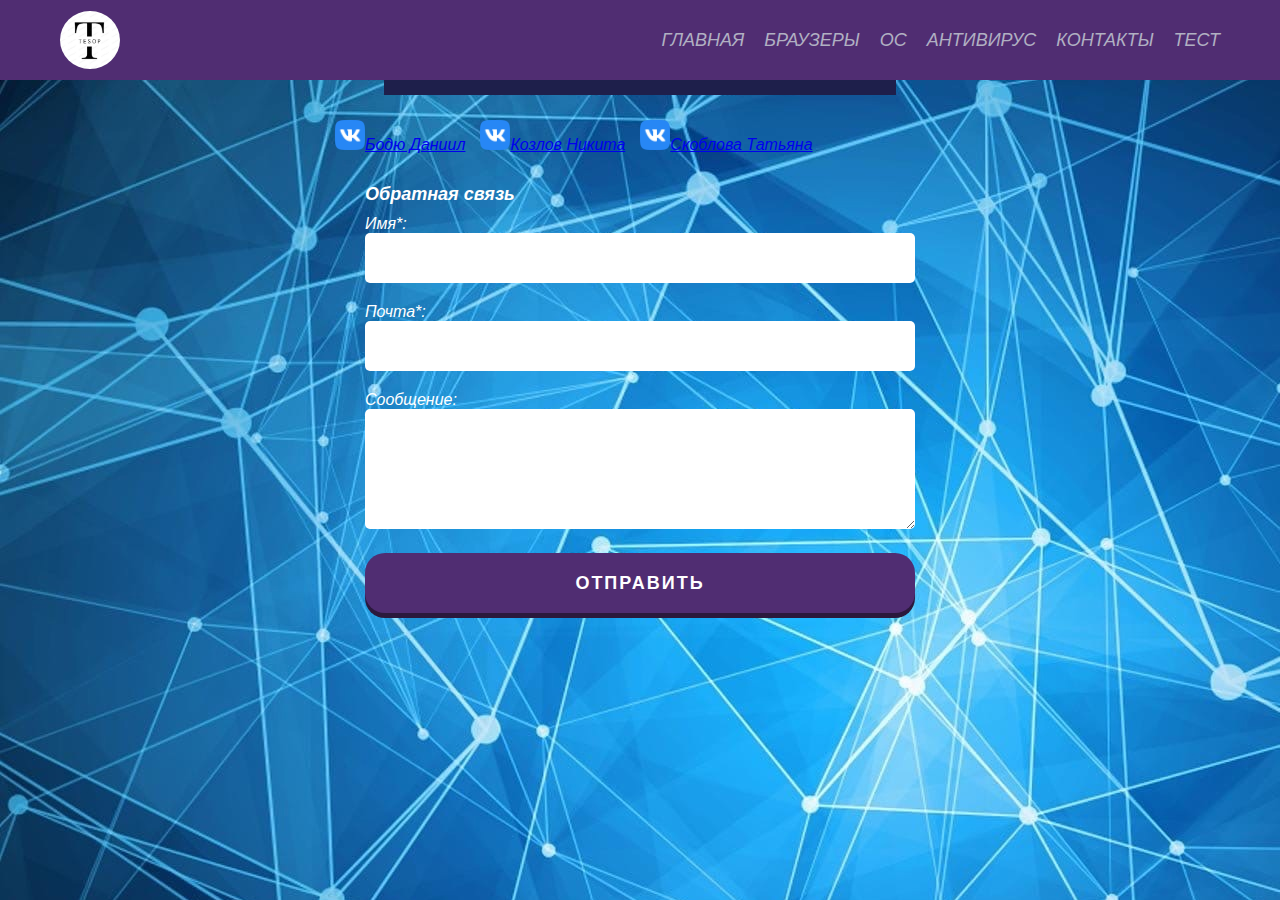
<file: contacts.html>
<!DOCTYPE html>
<html lang="en">
    <head>
        <title>ТесОП</title>
        <link rel="stylesheet" href="css/index.css">
        <meta charset="UTF-8" />
        <meta name="viewport" content="width=device-width">
    </head>
    
    <body class="body" background="images/5.jpg">
        <div class="wrapper">
            <header class="header">
                <div class="containerm">
                    <div class="header__body">
                        <a href="index.html" class="header__logo">
                            <img src="images/11.jpg" alt="">
                        </a>
                        <div class="header__burger">
                            <span></span>
                        </div>
                        <nav class="header__menu">
                            <ul class="header__list">
                                <li>
                                    <a href="index.html" class="header__link">Главная</a>
                                </li>
                                <li>
                                    <a href="#" class="header__link">Браузеры</a>
                                </li>
                                <li>
                                    <a href="#" class="header__link">ОС</a>
                                </li>
                                <li>
                                    <a href="#" class="header__link">Антивирус</a>
                                </li>
                                <li>
                                    <a href="contacts.html" class="header__link">Контакты</a>
                                </li>
                                <li>
                                    <a href="test.html" class="header__link">Тест</a>
                                </li>
                            </ul>
                        </nav>
                    </div>
                </div>
            </header>
        </div>
        <p class="ZagTemak">
            Команда разработчиков
        </p>
    
        <div class="contacts">
                <ul>
                    <li>
                        <a  href="https://vk.com/fermi114"><img class="conimage" src="images/5968835.png" alt="">Бодю Даниил</a>
                    </li>
                </ul>
                <ul>
                    <li>
                        <a href="https://vk.com/picaper23"><img class="conimage" src="images/5968835.png" alt="">Козлов Никита</a>
                    </li>
                </ul>
                <ul>
                    <li>
                        <a href="https://vk.com/skoblovatanyaaa"><img class="conimage" src="images/5968835.png" alt="">Скоблова Татьяна</a>
                    </li>
                </ul>        
        </div>
        <div class="form">
            <form action="#" id="form" class="form_body">
                <h1 class="form_title">
                    Обратная связь
                </h1>
                <div class="form_item">
                    <label for="formName" class="form_label">Имя*:</label>
                    <input id="formName" type="text"  name ="name" class="form_input _req">
                </div>
                <div class="form_item">
                    <label for="formEmail" class="form_label">Почта*:</label>
                    <input id="formEmail" type="text" name ="email" class="form_input _req _email">
                </div>
                <div class="form_item">
                    <label for="formMessage" class="form_label">Сообщение:</label>
                    <textarea id="formMessage" name="message" class="form_input"></textarea>
                </div>
                <button type="submit" class="form_button">Отправить</button>
            </form>
        </div>
    
    <script src="https://code.jquery.com/jquery-3.4.1.slim.min.js"></script>
    <script src="java/script.js"></script>
    <script src="java/otvet.js"></script>
    <script>!function(e,t,a){var c=e.head||e.getElementsByTagName("head")[0],n=e.createElement("script");n.async=!0,n.defer=!0, n.type="text/javascript",n.src=t+"/static/js/widget.js?config="+JSON.stringify(a),c.appendChild(n)}(document,"https://app.engati.com",{bot_key:"c8da78fe73ed42cc",welcome_msg:true,branding_key:"default",server:"https://app.engati.com",e:"p" });</script>
    </body>
</html>
</file>
<file: css/index.css>
*{
	padding: 0;
	margin: 0;
	border: 0;
	box-sizing: border-box;
}

.header{
	position: fixed;
	width: 100%;
	top: 0;
	left: 0;
	z-index: 50;
}

.header:before{
	content: '';
	position: absolute;
	top: 0;
	left: 0;
	width: 100%;
	height: 100%;
	background-color: rgb(80, 45, 114);
	height: 80px;
	align-items: center;
	z-index: 2;
}

.header__logo{
	flex: 0 0 60px;
	border-radius: 50%;
	overflow: hidden;
	z-index: 3;
}

.header__logo img{
	max-width: 100%;
	display: block;
}

.header__list{
	display: flex;
	position: relative;
	z-index: 2;
}

.header__list li{
	list-style: none;
	margin: 0px 0px 0px 20px;
}

.header__link{
	color: rgb(176, 176, 194);
	text-transform: uppercase;
	font-size: 18px;
	text-decoration: none;
}

.container{
	background-color: rgb(202, 216, 241);
	padding-bottom: 20px;
	margin-left: 15%;
	margin-right: 15%;
	margin-top: 15px;
}

.header__body{
	position: relative;
	z-index: 2;
	display: flex;
	justify-content: space-between;
	height: 80px;
	align-items: center;
}

.body{
	font-family: Arial, Helvetica, sans-serif;
	font-style: italic;
}

.MainZagolovok{
	text-align: center;
	height: 100px;
	width: 100%;
	font-style: normal;
	font-size: 40px;
	font-weight: bold;
	background-color: rgb(16, 16, 88);
	color: white;
	vertical-align: middle;
}

.MainZagolovok p{
	padding-top: 25px;
}

.MainZagolovok1{
	margin-top: 80px;
	height: 100px;
	width: 100%;
	text-align: center;
	font-style: normal;
	font-size: 40px;
	font-weight: bold;
	background-color: rgb(16, 16, 88);
	color: white;
	vertical-align: middle;
}

.MainZagolovok1 p{
	padding-top: 25px;
}

.ZagTema{
	margin-left: 20%;
	margin-right: 20%;
	height: 90px;
	font-size: 55px;
	text-align: center;
	background-color: rgb(30, 31, 75);
	color: white;
}

.MainText{
	margin-top: 25px;
	font-family: serif;
	font-style: normal;
	padding-top: 10px;
	padding-bottom: 10px;
	padding-left: 35px;
	padding-right: 35px;
	margin-left: 20%;
	margin-bottom: 25px;
	margin-right: 20%;
	font-size: 25px;
	text-align: center;
	background-color: rgb(140, 141, 196);
}

.Podzagalovok{
	margin-top: 15px;
	margin-bottom: 15px;
	margin-left: 40%;
	margin-right: 40%;
	height: 55px;
	background-color: rgb(54, 84, 138);
	font-size: 25px;
	font-weight: bold;
	text-align: center;
	color: white;
	vertical-align: middle;
}

.Yand{
	padding-top: 20px;
	padding-bottom: 20px;
	height: auto;
	background-image: url('../images/14.jpg') ;
	background-position: top center;
	background-attachment: fixed;
	padding-bottom: 25px;
}

.Yandfont{
	font-family:'Franklin Gothic Medium', 'Arial Narrow', Arial, sans-serif;
	font-weight: 100;
}

.containeryand{
	margin-left: 15%;
	margin-right: 15%;
	background-color: rgb(51, 51, 51);
	padding-bottom: 20px;
}

.yandcol{
	color: red;
}

.MainTextyand{
	margin-top: 25px;
	font-family: serif;
	font-style: normal;
	padding-top: 10px;
	padding-bottom: 10px;
	padding-left: 35px;
	padding-right: 35px;
	margin-left: 15%;
	margin-bottom: 25px;
	margin-right: 15%;
	font-size: 25px;
	text-align: center;
	color: rgb(207, 203, 203);
	
}

.temaimg{
	height: 40px;
	width: 40px;
}

.ZagTemayand{
	padding-top: 15px;
	margin-left: 15%;
	margin-right: 15%;
	height: 90px;
	font-size: 55px;
	text-align: center;
	color: white;
}

.MainTextyand p{
	border: 3px solid rgb(207, 203, 203);
	background-color: #6d6d6d;
}

.ZagSpisyand{
	margin-left: 15%;
	margin-right: 65%;
	margin-top: 30px;
	margin-bottom: 10px;
	height: 50px;
	font-size: 25px;
	font-weight: bold;
	text-align: left;
	color: rgb(207, 203, 203);
	font-family: serif;
}

.ZagSpisyand p{
	border: 3px solid rgb(207, 203, 203);
}

.spisokyand{
	font-style: italic;
	margin-top: 5px;
	font-size: 20px;
	text-align: left;
	margin-right: 15%;
	margin-left: 15%;
	margin-bottom: 25px ;
	font-style: oblique;
	border: 3px solid rgb(207, 203, 203);
	color: rgb(48, 48, 48);
	background-color: rgb(179, 179, 179);
}

.spisokyand li{
	list-style: none;
	margin-top: 10px;
	margin-bottom: 5px;
	margin-left: 8px;
}

.Podzagalovokyand{
	margin-top: 15px;
	margin-bottom: 15px;
	margin-left: 40%;
	margin-right: 40%;
	height: 55px;
	font-size: 25px;
	font-weight: bold;
	text-align: center;
	color: white;
	vertical-align: middle;
	border: 3px solid rgb(207, 203, 203);
}

.googl{
	padding-top: 20px;
	padding-bottom: 20px;
	height: auto;
	background-image: url('../images/15.jpg') ;
	background-position: top center;
	background-attachment: fixed;
	padding-bottom: 25px;
}

.googlfont{
	font-family:'Franklin Gothic Medium', 'Arial Narrow', Arial, sans-serif;
	font-weight: 100;
}

.containergoogl{
	background-color: rgb(78, 102, 146);
	margin-left: 15%;
	margin-right: 15%;
	padding-bottom: 20px;
}

.googlcol{
	color: red;
}

.MainTextgoogl{
	
	margin-top: 25px;
	font-family: serif;
	font-style: normal;
	padding-top: 10px;
	padding-bottom: 10px;
	padding-left: 35px;
	padding-right: 35px;
	margin-left: 15%;
	margin-bottom: 25px;
	margin-right: 15%;
	font-size: 25px;
	text-align: center;
}

.ZaginSpisgoogl{
	margin-top: 10px;
	margin-bottom: 5px;
	height: 50px;
	font-size: 25px;
	font-weight: bold;
	text-align: left;
}

.ZagTemagoogl{
	padding-top: 15px;
	margin-top: 15px;
	margin-left: 15%;
	margin-right: 15%;
	height: 90px;
	font-size: 55px;
	text-align: center;
	color: #c2bfbf;
}

.MainTextgoogl p{
	color: rgb(15, 56, 15);
	background-color: #cfcfcf;
	border: 3px solid rgb(168, 189, 75);
}

.ZaginSpisgoogl{
	margin-top: 10px;
	margin-bottom: 5px;
	height: 50px;
	font-size: 25px;
	font-weight: bold;
	text-align: left;
}

.ZagSpisgoogl{
	margin-left: 15%;
	margin-right: 65%;
	margin-top: 30px;
	margin-bottom: 10px;
	height: 50px;
	font-size: 25px;
	font-weight: bold;
	text-align: left;
	color: rgb(236, 236, 236);
	font-family: serif;
}

.ZagSpisgoogl p{
	color: rgb(192, 190, 190);
	border: 3px solid rgb(21, 71, 14);
	background-color: rgb(20, 85, 80);
}

.spisokgoogl{
	background-color: #cfcfcf;
	font-style: italic;
	margin-top: 5px;
	font-size: 20px;
	text-align: left;
	margin-right: 15%;
	margin-left: 15%;
	margin-bottom: 25px ;
	font-style: oblique;
	border: 3px solid rgb(168, 189, 75);
	color: rgb(15, 56, 15);
}

.spisokgoogl li{
	list-style: none;
	margin-top: 10px;
	margin-bottom: 5px;
	margin-left: 8px;
}

.Podzagalovokgoogl{
	margin-top: 15px;
	margin-bottom: 15px;
	margin-left: 40%;
	margin-right: 40%;
	height: 55px;
	font-size: 25px;
	font-weight: bold;
	text-align: center;
	color: rgb(192, 190, 190);
	vertical-align: middle;
	border: 3px solid rgb(21, 71, 14);
	background-color: rgb(20, 85, 80);
}

.op{
	height: auto;
	background-image: url('../images/13.jpg') ;
	background-position: top center;
	background-attachment: fixed;
	padding-bottom: 25px;
	padding-top: 20px;
	padding-bottom: 20px;
}

.googlfont{
	font-family:'Franklin Gothic Medium', 'Arial Narrow', Arial, sans-serif;
	font-weight: 100;
}

.containerop{
	background-color: rgb(206, 208, 211);
	margin-left: 15%;
	margin-right: 15%;
	padding-bottom: 20px;
}

.googlcol{
	color: red;
}

.MainTextop{
	margin-top: 25px;
	font-family: serif;
	font-style: normal;
	padding-top: 10px;
	padding-bottom: 10px;
	padding-left: 35px;
	padding-right: 35px;
	margin-left: 15%;
	margin-bottom: 25px;
	margin-right: 15%;
	font-size: 25px;
	text-align: center;
	color: rgb(212, 202, 202);
	
}

.ZagTemaop{
	padding-top: 15px;
	margin-top: 15px;
	margin-left: 15%;
	margin-right: 15%;
	height: 90px;
	font-size: 55px;
	text-align: center;
	color: rgb(49, 48, 48);
}

.MainTextop p{
	border: 3px solid  rgb(184, 22, 22);
	background-color: rgb(150, 19, 19);
}

.ZaginSpisop{
	margin-top: 10px;
	margin-bottom: 5px;
	height: 50px;
	font-size: 25px;
	font-weight: bold;
	text-align: left;
}

.ZagSpisop{
	margin-left: 15%;
	margin-right: 60%;
	margin-top: 30px;
	margin-bottom: 10px;
	height: 50px;
	font-size: 30px;
	font-weight: bold;
	text-align: left;
	color: rgb(49, 48, 48);
	font-family: serif;
}
.spisokop{
	font-style: italic;
	margin-top: 5px;
	font-size: 20px;
	text-align: left;
	margin-right: 15%;
	margin-left: 15%;
	margin-bottom: 25px ;
	font-style: oblique;
	border: 3px solid  rgb(184, 22, 22);
	color: rgb(49, 48, 48);
}

.spisokop li{
	list-style: none;
	margin-top: 10px;
	margin-bottom: 5px;
	margin-left: 8px;
}

.browsers{
	height: auto;
	background-image: url('../images/2.jpg');
	background-position: top center;
	background-attachment: fixed;
	padding-bottom: 25px;
}

.os{
	height: auto;
	background-image: url('../images/5.jpg') ;
	background-position: top center;
	background-attachment: fixed;
	padding-bottom: 25px;
}

.anti{
	height: auto;
	background-image: url('../images/12.jpg');
	background-position: top center;
	background-attachment: fixed;
	padding-bottom: 25px;
}

.containerm{
	max-width: 1180px;
	margin: 0px auto;
	padding: 0px 10px;
}

.spisok{
	font-style: italic;
	margin-top: auto;
	font-size: 20px;
	text-align: left;
	margin-right: 15%;
	margin-left: 15%;
	margin-bottom: 25px ;
	font-style: oblique;
	border: 2px solid rgb(79, 95, 150);
	background-color: rgb(193, 190, 218);
}

.spisok li{
	list-style: none;
}

.ZagSpis{
	margin-left: 15%;
	margin-right: 55%;
	margin-top: 25px;
	margin-bottom: 15px;
	font-size: 25px;
	font-weight: bold;
	text-align: center;
}
.ZagSpis p{
	background-color: rgb(140, 141, 196);
}

.ZaginSpis{
	margin-top: 10px;
	margin-bottom: 5px;
	height: 50px;
	font-size: 25px;
	font-weight: bold;
	text-align: left;
}

.containerkont{
	margin-top: 80px;
	margin-left: 25%;
	margin-right: 25%;
	background-color: rgb(202, 216, 241);
	padding-bottom: 20px;
}

.headr{
	position: sticky;
	top: 0;
	background-color: rgb(65, 57, 185);
	display: flex;
	width: 100%;
	justify-content: center;
}

.conimage{
	height: 30px;
	width: 30px;
}

.contacts{
	margin-top: 15px;
	display: flex;
	position: ralative;
	margin-left: 25%;
	margin-right: 10%;
}

.contacts li{
	list-style: none;
	margin-left: 15px;
	margin-top: 10px;
}

.ZagTemak{
	margin-top: 15px;
	margin-left: 30%;
	margin-right: 30%;
	height: 80px;
	font-size: 35px;
	text-align: center;
	background-color: rgb(30, 31, 75);
	color: white;
}

.spisok li{
	margin-bottom: 10px;
	margin-top: 5px;
}

.containerotv {
	display: block;
    position: relative;
    flex: 1;
    max-width: 100%;
    transition-duration: inherit;
	background-color: rgb(127, 132, 134);
	margin-top: 20px;
	margin-left: 15%;
	margin-right: 15%;
	border-radius: 10px;
}

.form{
	max-width: 550px;
	margin: 0px auto;
	color: #fff;
	padding: 30px 0;

}

.form *{
	outline: none;
}

.form_body{
	position: relative;
}

.form_body::after {
	content: "";
	position: absolute;
	top: 0;
	left: 0;
	width: 100%;
	height: 100%;
	background: rgba(127, 132, 134, 0.479) url(../images/loading.gif) center / 50px no-repeat;
	opacity: 0;
	visibility: hidden;
	transition: all 0.5s ease 0s;
}

.form_body._sending::after{
	opacity: 1;
	visibility: visible;
}

.form_title{
	font-size: 40px;
	font-weight: 700;
	margin: 0px 0px 30px 0px;
}

.form_item{
	margin-bottom: 20px;
}

.form_title{
	font-size: 18px;
	display: block;
	margin-bottom: 10px;
}

.form_input{
	height: 50px;
	padding: 0px 20px;
	border-radius: 5px;
	width: 100%;
	font-size: 18px;
	transition: all 0.5s ease 0s;
}

.form_input:focus{
	box-shadow: 0 0 15px #ac9d9d;
}

.form_input._error {
	box-shadow: 0 0 15px red;
}

textarea.form_input{
	min-height: 120px;
	resize: vertical;
	padding: 20px;
}

.form_button{
	width: 100%;
	display: flex;
	justify-content: center;
	align-items: center;
	min-height: 60px;
	background-color: rgb(80, 45, 114);
	color: #fff;
	font-size: 18px;
	text-transform: uppercase;
	letter-spacing: 2px;
	font-weight: 700;
	cursor: pointer;
	border-radius: 20px;
	box-shadow: 0 5px 0 rgb(43, 25, 61);
	transition: background-color 0.5s ease 0s;
	position: relative;
	top: 0;
}

.form_button:hover{
	background-color: rgb(43, 25, 61);
}

.form_button:active{
	top: 3px;
	box-shadow: 0 2px 0 rgb(30, 68, 30);
}

@media (max-width:768px){

	body.lock{
		overflow: hidden;
	}
	.header__body{
		height: 50px;
	}
	.header__logo{
		flex: 0 0 40px;
	}
	.header__burger{
		display: block;
		position: relative;
		width: 30px;
		height: 20px;
		position: relative;
		z-index: 3;
	}
	.header__burger span{
		position: absolute;
		background-color: #fff;
		position: absolute;
		left: 0;
		width: 100%;
		height: 2px;
		top: 9px;
		transition: all 0.3s ease 0s;
	}
	.header__burger:before,
	.header__burger:after{
		content: '';
		background-color: #fff;
		position: absolute;
		width: 100%;
		height: 2px;
		left: 0;
		transition: all 0.3s ease 0s;
	}

	.header__burger:before{
		top: 0;
	}
	.header__burger:after{
		bottom: 0;
	}

	.header__burger.active span{
		transform: scale(0);
	}
	
	.header__burger.active:before{
		transform: rotate(45deg);
		top: 9px;
	}
	.header__burger.active:after{
		transform: rotate(-45deg);
		bottom: 9px;
	}

	.header__menu{
		position: fixed;
		top: -100%;
		left: 0;
		width: 100%;
		height: 100%;
		overflow: auto;
		transition: all 0.3s ease 0s;
		background-color: rgb(81, 151, 128);
		padding: 70px 10px 20px 0px;
	}

	.header__menu.active{
		top: 0;
	}

	.header__list{
		display: block;
	}
	.header__list li{
		margin: 0px 0px 20px 10px;
	}

	.MainZagolovok1{
		margin-top: 80px;
		height: 50px;
		width: 100%;
		font-style: normal;
		font-size: 30px;
		font-weight: bold;
		background-color: rgb(16, 16, 88);
		color: white;
		vertical-align: middle;
	}

	.container{
		margin: 15px 5% 20px 5%;
		background-color: rgb(202, 216, 241);
		padding-bottom: 20px;
	}

	.ZagTema{
		margin-top: 15px;
		margin-left: 25%;
		margin-right: 25%;
		height: 75px;
		font-size: 18px;
		text-align: center;
		background-color: rgb(30, 31, 75);
		color: white;
	}

	.MainText{
		margin-top: 25px;
		font-family: serif;
		font-style: normal;
		padding-top: 10px;
		padding-bottom: 10px;
		padding-left: 35px;
		padding-right: 35px;
		margin-left: 20%;
		margin-bottom: 25px;
		margin-right: 20%;
		font-size: 14px;
		text-align: center;
		background-color: rgb(140, 141, 196);
	}

	.Podzagalovok{
		margin-top: 15px;
		margin-bottom: 15px;
		margin-left: 10%;
		margin-right: 10%;
		height: 50px;
		background-color: rgb(54, 84, 138);
		font-size: 20px;
		font-weight: bold;
		text-align: center;
		color: white;
		vertical-align: middle;
	}

	.ZagSpis{
		margin-left: 15%;
		margin-right: 30%;
		background-color: rgb(140, 141, 196);
		margin-top: 25px;
		margin-bottom: 25px;
		height: 40px;
		font-size: 20px;
		font-weight: bold;
		text-align: left;
		vertical-align: middle;
	}


	.ZaginSpis{
		margin-top: 10px;
		padding-bottom: 40px;
		height: 30px;
		font-size: 16px;
		font-weight: bold;
		text-align: left;
	}
	
	.spisok{
		font-style: italic;
		margin-top: auto;
		font-size: 15px;
		text-align: left;
		margin-right: 13%;
		margin-left: 13%;
		margin-bottom: 25px ;
		font-style: oblique;
		border: 2px solid rgb(79, 95, 150);
		background-color: rgb(193, 190, 218);
	}

	.containerkont{
		margin-top: 80px;
		margin-left: 5%;
		margin-right: 5%;
		background-color: rgb(202, 216, 241);
		padding-bottom: 20px;
	}

	.ZagTemak{
		margin-top: 15px;
		margin-left: 10%;
		margin-right: 10%;
		height: 80px;
		font-size: 25px;
		text-align: center;
		background-color: rgb(30, 31, 75);
		color: white;
	}

	.contacts{
		display: flex;
		position: ralative;
		margin-left: 10%;
		margin-right: 10%;
	}

	.Yand{
		padding-top: 20px;
		padding-bottom: 20px;
		height: auto;
		background-image: url('../images/14.jpg') ;
		background-position: top center;
		background-attachment: fixed;
		padding-bottom: 25px;
	}
	
	.Yandfont{
		font-family:'Franklin Gothic Medium', 'Arial Narrow', Arial, sans-serif;
		font-weight: 100;
	}
	
	.containeryand{
		margin-left: 5%;
		margin-right: 5%;
		background-color: rgb(51, 51, 51);
		padding-bottom: 20px;
	}
	
	.yandcol{
		color: red;
	}
	
	.MainTextyand{
		margin-top: 25px;
		font-family: serif;
		font-style: normal;
		padding-top: 10px;
		padding-bottom: 10px;
		padding-left: 35px;
		padding-right: 35px;
		margin-left: 5%;
		margin-bottom: 25px;
		margin-right: 5%;
		font-size: 15px;
		text-align: center;
		color: rgb(207, 203, 203);
		
	}
	
	.temaimg{
		height: 20px;
		width: 20px;
	}
	
	.ZagTemayand{
		padding-top: 15px;
		margin-left: 5%;
		margin-right: 5%;
		height: 60px;
		font-size: 35px;
		text-align: center;
		color: white;
	}
	
	.MainTextyand p{
		border: 3px solid rgb(207, 203, 203);
		background-color: #6d6d6d;
	}
	
	.ZagSpisyand{
		margin-left: 5%;
		margin-right: 45%;
		margin-top: 30px;
		margin-bottom: 10px;
		height: 25px;
		font-size: 15px;
		font-weight: bold;
		text-align: left;
		color: rgb(207, 203, 203);
		font-family: serif;
	}
	
	.ZagSpisyand p{
		border: 3px solid rgb(207, 203, 203);
	}
	
	.spisokyand{
		font-style: italic;
		margin-top: 5px;
		font-size: 15px;
		text-align: left;
		margin-right: 5%;
		margin-left: 5%;
		margin-bottom: 25px ;
		font-style: oblique;
		border: 3px solid rgb(207, 203, 203);
		color: rgb(48, 48, 48);
		background-color: rgb(179, 179, 179);
	}
	
	.spisokyand li{
		list-style: none;
		margin-top: 10px;
		margin-bottom: 5px;
		margin-left: 8px;
	}
	
	.Podzagalovokyand{
		margin-top: 15px;
		margin-bottom: 15px;
		margin-left: 20%;
		margin-right: 20%;
		height: 45px;
		font-size: 20px;
		font-weight: bold;
		text-align: center;
		color: white;
		border: 3px solid rgb(207, 203, 203);
	}
	
	.googl{
		padding-top: 20px;
		padding-bottom: 20px;
		height: auto;
		background-image: url('../images/15.jpg') ;
		background-position: top center;
		background-attachment: fixed;
		padding-bottom: 25px;
	}
	
	.googlfont{
		font-family:'Franklin Gothic Medium', 'Arial Narrow', Arial, sans-serif;
		font-weight: 100;
	}
	
	.containergoogl{
		background-color: rgb(78, 102, 146);
		margin-left: 5%;
		margin-right: 5%;
		padding-bottom: 20px;
	}
	
	.googlcol{
		color: red;
	}
	
	.MainTextgoogl{
		
		margin-top: 25px;
		font-family: serif;
		font-style: normal;
		padding-top: 10px;
		padding-bottom: 10px;
		padding-left: 35px;
		padding-right: 35px;
		margin-left: 5%;
		margin-bottom: 25px;
		margin-right: 5%;
		font-size: 15px;
		text-align: center;
	}
	
	.ZaginSpisgoogl{
		margin-top: 10px;
		margin-bottom: 5px;
		height: 25px;
		font-size: 15px;
		font-weight: bold;
		text-align: left;
	}
	
	.ZagTemagoogl{
		padding-top: 15px;
		margin-top: 15px;
		margin-left: 5%;
		margin-right: 5%;
		height: 60px;
		font-size: 35px;
		text-align: center;
		color: #c2bfbf;
	}
	
	.MainTextgoogl p{
		color: rgb(15, 56, 15);
		background-color: #cfcfcf;
		border: 3px solid rgb(168, 189, 75);
	}
	
	.ZagSpisgoogl{
		margin-left: 5%;
		margin-right: 45%;
		margin-top: 30px;
		margin-bottom: 10px;
		height: 25px;
		font-size: 15px;
		font-weight: bold;
		text-align: left;
		color: rgb(236, 236, 236);
		font-family: serif;
	}
	
	.ZagSpisgoogl p{
		color: rgb(192, 190, 190);
		border: 3px solid rgb(21, 71, 14);
		background-color: rgb(20, 85, 80);
	}
	
	.spisokgoogl{
		background-color: #cfcfcf;
		font-style: italic;
		margin-top: 5px;
		font-size: 15px;
		text-align: left;
		margin-right: 5%;
		margin-left: 5%;
		margin-bottom: 25px ;
		font-style: oblique;
		border: 3px solid rgb(168, 189, 75);
		color: rgb(15, 56, 15);
	}
	
	.spisokgoogl li{
		list-style: none;
		margin-top: 15px;
		margin-bottom: 5px;
		margin-left: 8px;
	}
	
	.Podzagalovokgoogl{
		margin-top: 15px;
		margin-bottom: 15px;
		margin-left: 20%;
		margin-right: 20%;
		height: 45px;
		font-size: 20px;
		font-weight: bold;
		text-align: center;
		color: rgb(192, 190, 190);
		vertical-align: middle;
		border: 3px solid rgb(21, 71, 14);
		background-color: rgb(20, 85, 80);
	}
	
	.op{
		height: auto;
		background-image: url('../images/13.jpg') ;
		background-position: top center;
		background-attachment: fixed;
		padding-top: 20px;
		padding-bottom: 20px;
	}
	
	.googlfont{
		font-family:'Franklin Gothic Medium', 'Arial Narrow', Arial, sans-serif;
		font-weight: 100;
	}
	
	.containerop{
		background-color: rgb(206, 208, 211);
		margin-left: 5%;
		margin-right: 5%;
		padding-bottom: 20px;
	}
	
	.googlcol{
		color: red;
	}
	
	.MainTextop{
		margin-top: 25px;
		font-family: serif;
		font-style: normal;
		padding-top: 10px;
		padding-bottom: 10px;
		padding-left: 35px;
		padding-right: 35px;
		margin-left: 5%;
		margin-bottom: 25px;
		margin-right: 5%;
		font-size: 15px;
		text-align: center;
		color: rgb(212, 202, 202);
		
	}
	
	.ZagTemaop{
		padding-top: 15px;
		margin-top: 15px;
		margin-left: 5%;
		margin-right: 5%;
		height: 60px;
		font-size: 35px;
		text-align: center;
		color: rgb(49, 48, 48);
	}
	
	.MainTextop p{
		border: 3px solid  rgb(184, 22, 22);
		background-color: rgb(150, 19, 19);
	}
	
	.ZaginSpisop{
		margin-top: 10px;
		margin-bottom: 5px;
		height: 25px;
		font-size: 15px;
		font-weight: bold;
		text-align: left;
	}
	
	.ZagSpisop{
		margin-left: 5%;
		margin-right: 45%;
		margin-top: 30px;
		margin-bottom: 10px;
		height: 25px;
		font-size: 15px;
		font-weight: bold;
		text-align: left;
		color: rgb(49, 48, 48);
		font-family: serif;
	}
	.spisokop{
		font-style: italic;
		margin-top: 5px;
		font-size: 15px;
		text-align: left;
		margin-right: 5%;
		margin-left: 5%;
		margin-bottom: 25px ;
		font-style: oblique;
		border: 3px solid  rgb(184, 22, 22);
		color: rgb(49, 48, 48);
	}
	
	.spisokop li{
		list-style: none;
		margin-top: 10px;
		margin-bottom: 5px;
		margin-left: 8px;
	}

	.MainZagolovok p{
		padding-top: 5px;
	}

	.MainZagolovok1 p{
		padding-top: 5px;
	}
}
</file>
